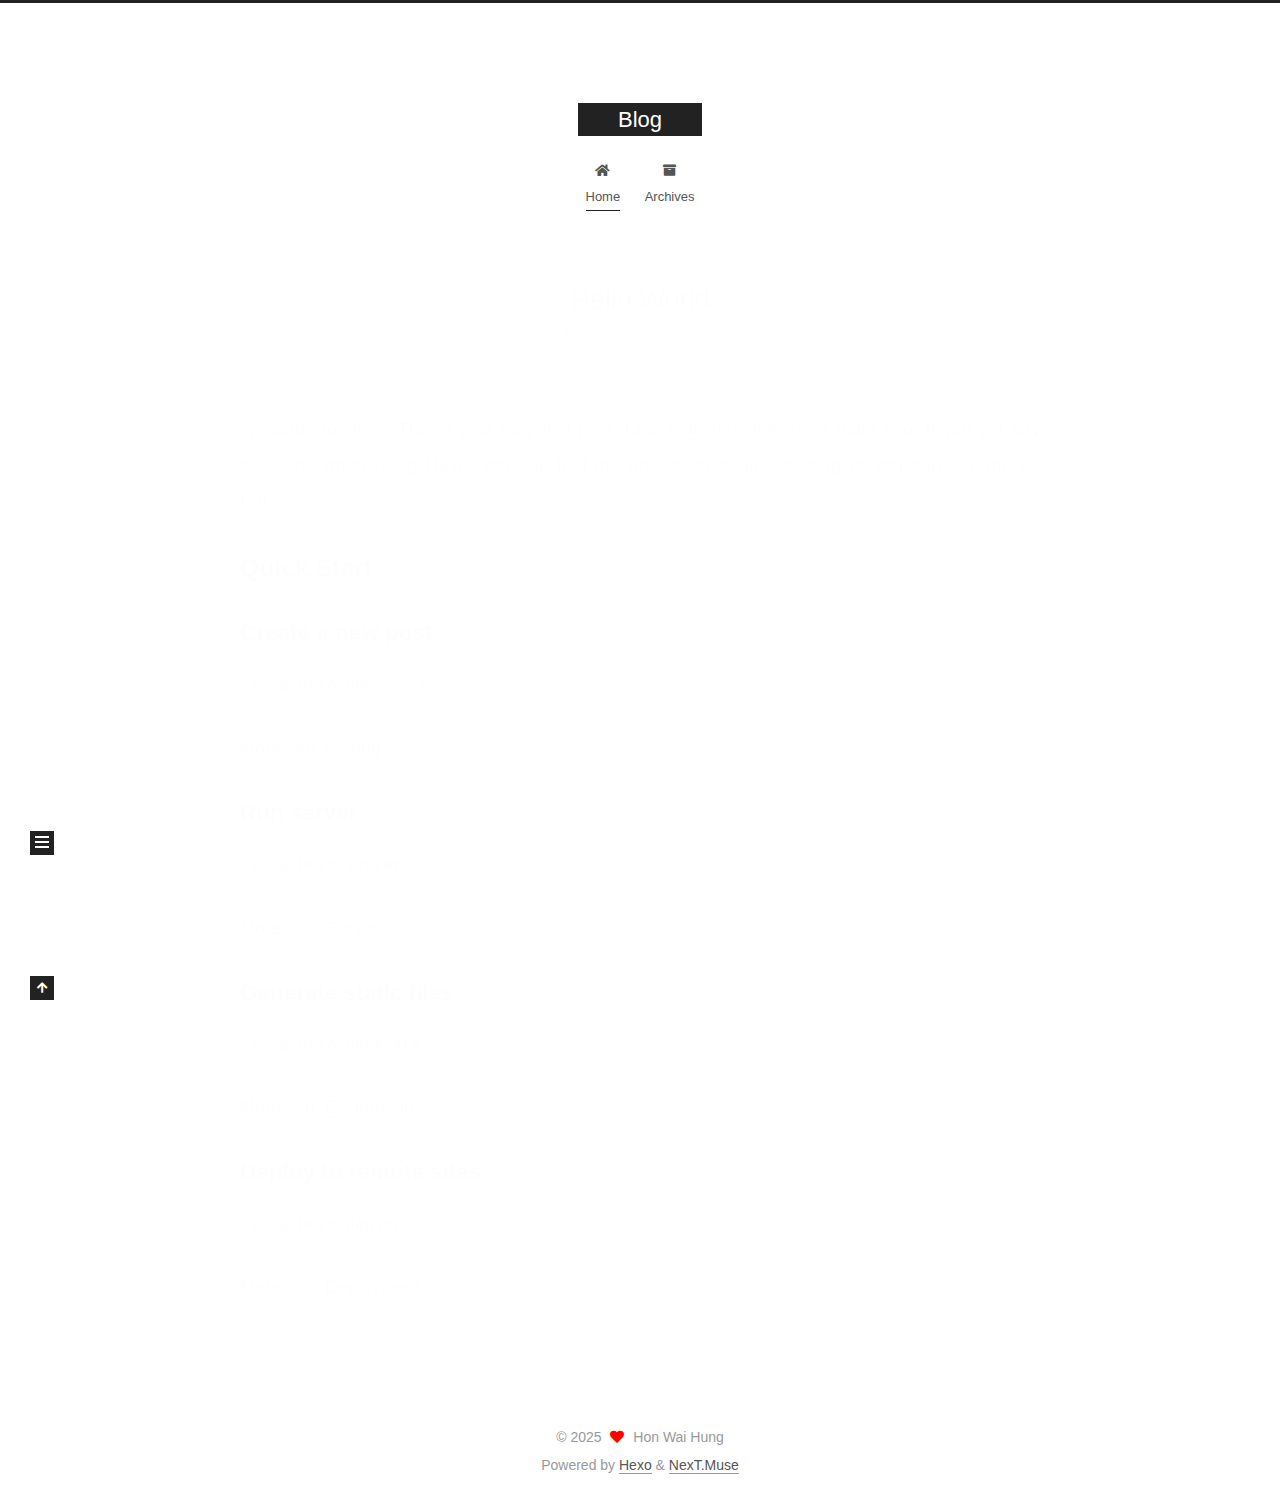
<file: index.html>
<!DOCTYPE html>
<html lang="en">
<head>
  <meta charset="UTF-8">
<meta name="viewport" content="width=device-width, initial-scale=1, maximum-scale=2">
<meta name="theme-color" content="#222">
<meta name="generator" content="Hexo 8.1.1">
  <link rel="apple-touch-icon" sizes="180x180" href="/images/apple-touch-icon-next.png">
  <link rel="icon" type="image/png" sizes="32x32" href="/images/favicon-32x32-next.png">
  <link rel="icon" type="image/png" sizes="16x16" href="/images/favicon-16x16-next.png">
  <link rel="mask-icon" href="/images/logo.svg" color="#222">

<link rel="stylesheet" href="/css/main.css">


<link rel="stylesheet" href="/lib/font-awesome/css/all.min.css">

<script id="hexo-configurations">
    var NexT = window.NexT || {};
    var CONFIG = {"hostname":"example.com","root":"/","scheme":"Muse","version":"7.8.0","exturl":false,"sidebar":{"position":"left","display":"post","padding":18,"offset":12,"onmobile":false},"copycode":{"enable":false,"show_result":false,"style":null},"back2top":{"enable":true,"sidebar":false,"scrollpercent":false},"bookmark":{"enable":false,"color":"#222","save":"auto"},"fancybox":false,"mediumzoom":false,"lazyload":false,"pangu":false,"comments":{"style":"tabs","active":null,"storage":true,"lazyload":false,"nav":null},"algolia":{"hits":{"per_page":10},"labels":{"input_placeholder":"Search for Posts","hits_empty":"We didn't find any results for the search: ${query}","hits_stats":"${hits} results found in ${time} ms"}},"localsearch":{"enable":false,"trigger":"auto","top_n_per_article":1,"unescape":false,"preload":false},"motion":{"enable":true,"async":false,"transition":{"post_block":"fadeIn","post_header":"slideDownIn","post_body":"slideDownIn","coll_header":"slideLeftIn","sidebar":"slideUpIn"}}};
  </script>

  <meta name="description" content="my little blog">
<meta property="og:type" content="website">
<meta property="og:title" content="Blog">
<meta property="og:url" content="http://example.com/index.html">
<meta property="og:site_name" content="Blog">
<meta property="og:description" content="my little blog">
<meta property="og:locale" content="en_US">
<meta property="article:author" content="Hon Wai Hung">
<meta name="twitter:card" content="summary">

<link rel="canonical" href="http://example.com/">


<script id="page-configurations">
  // https://hexo.io/docs/variables.html
  CONFIG.page = {
    sidebar: "",
    isHome : true,
    isPost : false,
    lang   : 'en'
  };
</script>

  <title>Blog</title>
  






  <noscript>
  <style>
  .use-motion .brand,
  .use-motion .menu-item,
  .sidebar-inner,
  .use-motion .post-block,
  .use-motion .pagination,
  .use-motion .comments,
  .use-motion .post-header,
  .use-motion .post-body,
  .use-motion .collection-header { opacity: initial; }

  .use-motion .site-title,
  .use-motion .site-subtitle {
    opacity: initial;
    top: initial;
  }

  .use-motion .logo-line-before i { left: initial; }
  .use-motion .logo-line-after i { right: initial; }
  </style>
</noscript>

</head>

<body itemscope itemtype="http://schema.org/WebPage">
  <div class="container use-motion">
    <div class="headband"></div>

    <header class="header" itemscope itemtype="http://schema.org/WPHeader">
      <div class="header-inner"><div class="site-brand-container">
  <div class="site-nav-toggle">
    <div class="toggle" aria-label="Toggle navigation bar">
      <span class="toggle-line toggle-line-first"></span>
      <span class="toggle-line toggle-line-middle"></span>
      <span class="toggle-line toggle-line-last"></span>
    </div>
  </div>

  <div class="site-meta">

    <a href="/" class="brand" rel="start">
      <span class="logo-line-before"><i></i></span>
      <h1 class="site-title">Blog</h1>
      <span class="logo-line-after"><i></i></span>
    </a>
  </div>

  <div class="site-nav-right">
    <div class="toggle popup-trigger">
    </div>
  </div>
</div>




<nav class="site-nav">
  <ul id="menu" class="main-menu menu">
        <li class="menu-item menu-item-home">

    <a href="/" rel="section"><i class="fa fa-home fa-fw"></i>Home</a>

  </li>
        <li class="menu-item menu-item-archives">

    <a href="/archives/" rel="section"><i class="fa fa-archive fa-fw"></i>Archives</a>

  </li>
  </ul>
</nav>




</div>
    </header>

    
  <div class="back-to-top">
    <i class="fa fa-arrow-up"></i>
    <span>0%</span>
  </div>


    <main class="main">
      <div class="main-inner">
        <div class="content-wrap">
          

          <div class="content index posts-expand">
            
      
  
  
  <article itemscope itemtype="http://schema.org/Article" class="post-block" lang="en">
    <link itemprop="mainEntityOfPage" href="http://example.com/2025/11/10/hello-world/">

    <span hidden itemprop="author" itemscope itemtype="http://schema.org/Person">
      <meta itemprop="image" content="/images/avatar.gif">
      <meta itemprop="name" content="Hon Wai Hung">
      <meta itemprop="description" content="my little blog">
    </span>

    <span hidden itemprop="publisher" itemscope itemtype="http://schema.org/Organization">
      <meta itemprop="name" content="Blog">
    </span>
      <header class="post-header">
        <h2 class="post-title" itemprop="name headline">
          
            <a href="/2025/11/10/hello-world/" class="post-title-link" itemprop="url">Hello World</a>
        </h2>

        <div class="post-meta">
            <span class="post-meta-item">
              <span class="post-meta-item-icon">
                <i class="far fa-calendar"></i>
              </span>
              <span class="post-meta-item-text">Posted on</span>

              <time title="Created: 2025-11-10 15:40:24" itemprop="dateCreated datePublished" datetime="2025-11-10T15:40:24+08:00">2025-11-10</time>
            </span>

          

        </div>
      </header>

    
    
    
    <div class="post-body" itemprop="articleBody">

      
          <p>Welcome to <a target="_blank" rel="noopener" href="https://hexo.io/">Hexo</a>! This is your very first post. Check <a target="_blank" rel="noopener" href="https://hexo.io/docs/">documentation</a> for more info. If you get any problems when using Hexo, you can find the answer in <a target="_blank" rel="noopener" href="https://hexo.io/docs/troubleshooting.html">troubleshooting</a> or you can ask me on <a target="_blank" rel="noopener" href="https://github.com/hexojs/hexo/issues">GitHub</a>.</p>
<h2 id="Quick-Start"><a href="#Quick-Start" class="headerlink" title="Quick Start"></a>Quick Start</h2><h3 id="Create-a-new-post"><a href="#Create-a-new-post" class="headerlink" title="Create a new post"></a>Create a new post</h3><figure class="highlight bash"><table><tr><td class="gutter"><pre><span class="line">1</span><br></pre></td><td class="code"><pre><span class="line">$ hexo new <span class="string">&quot;My New Post&quot;</span></span><br></pre></td></tr></table></figure>

<p>More info: <a target="_blank" rel="noopener" href="https://hexo.io/docs/writing.html">Writing</a></p>
<h3 id="Run-server"><a href="#Run-server" class="headerlink" title="Run server"></a>Run server</h3><figure class="highlight bash"><table><tr><td class="gutter"><pre><span class="line">1</span><br></pre></td><td class="code"><pre><span class="line">$ hexo server</span><br></pre></td></tr></table></figure>

<p>More info: <a target="_blank" rel="noopener" href="https://hexo.io/docs/server.html">Server</a></p>
<h3 id="Generate-static-files"><a href="#Generate-static-files" class="headerlink" title="Generate static files"></a>Generate static files</h3><figure class="highlight bash"><table><tr><td class="gutter"><pre><span class="line">1</span><br></pre></td><td class="code"><pre><span class="line">$ hexo generate</span><br></pre></td></tr></table></figure>

<p>More info: <a target="_blank" rel="noopener" href="https://hexo.io/docs/generating.html">Generating</a></p>
<h3 id="Deploy-to-remote-sites"><a href="#Deploy-to-remote-sites" class="headerlink" title="Deploy to remote sites"></a>Deploy to remote sites</h3><figure class="highlight bash"><table><tr><td class="gutter"><pre><span class="line">1</span><br></pre></td><td class="code"><pre><span class="line">$ hexo deploy</span><br></pre></td></tr></table></figure>

<p>More info: <a target="_blank" rel="noopener" href="https://hexo.io/docs/one-command-deployment.html">Deployment</a></p>

      
    </div>

    
    
    
      <footer class="post-footer">
        <div class="post-eof"></div>
      </footer>
  </article>
  
  
  


  



          </div>
          

<script>
  window.addEventListener('tabs:register', () => {
    let { activeClass } = CONFIG.comments;
    if (CONFIG.comments.storage) {
      activeClass = localStorage.getItem('comments_active') || activeClass;
    }
    if (activeClass) {
      let activeTab = document.querySelector(`a[href="#comment-${activeClass}"]`);
      if (activeTab) {
        activeTab.click();
      }
    }
  });
  if (CONFIG.comments.storage) {
    window.addEventListener('tabs:click', event => {
      if (!event.target.matches('.tabs-comment .tab-content .tab-pane')) return;
      let commentClass = event.target.classList[1];
      localStorage.setItem('comments_active', commentClass);
    });
  }
</script>

        </div>
          
  
  <div class="toggle sidebar-toggle">
    <span class="toggle-line toggle-line-first"></span>
    <span class="toggle-line toggle-line-middle"></span>
    <span class="toggle-line toggle-line-last"></span>
  </div>

  <aside class="sidebar">
    <div class="sidebar-inner">

      <ul class="sidebar-nav motion-element">
        <li class="sidebar-nav-toc">
          Table of Contents
        </li>
        <li class="sidebar-nav-overview">
          Overview
        </li>
      </ul>

      <!--noindex-->
      <div class="post-toc-wrap sidebar-panel">
      </div>
      <!--/noindex-->

      <div class="site-overview-wrap sidebar-panel">
        <div class="site-author motion-element" itemprop="author" itemscope itemtype="http://schema.org/Person">
  <p class="site-author-name" itemprop="name">Hon Wai Hung</p>
  <div class="site-description" itemprop="description">my little blog</div>
</div>
<div class="site-state-wrap motion-element">
  <nav class="site-state">
      <div class="site-state-item site-state-posts">
          <a href="/archives/">
        
          <span class="site-state-item-count">1</span>
          <span class="site-state-item-name">posts</span>
        </a>
      </div>
  </nav>
</div>



      </div>

    </div>
  </aside>
  <div id="sidebar-dimmer"></div>


      </div>
    </main>

    <footer class="footer">
      <div class="footer-inner">
        

        

<div class="copyright">
  
  &copy; 
  <span itemprop="copyrightYear">2025</span>
  <span class="with-love">
    <i class="fa fa-heart"></i>
  </span>
  <span class="author" itemprop="copyrightHolder">Hon Wai Hung</span>
</div>
  <div class="powered-by">Powered by <a href="https://hexo.io/" class="theme-link" rel="noopener" target="_blank">Hexo</a> & <a href="https://muse.theme-next.org/" class="theme-link" rel="noopener" target="_blank">NexT.Muse</a>
  </div>

        








      </div>
    </footer>
  </div>

  
  <script src="/lib/anime.min.js"></script>
  <script src="/lib/velocity/velocity.min.js"></script>
  <script src="/lib/velocity/velocity.ui.min.js"></script>

<script src="/js/utils.js"></script>

<script src="/js/motion.js"></script>


<script src="/js/schemes/muse.js"></script>


<script src="/js/next-boot.js"></script>




  















  

  

</body>
</html>
</file>
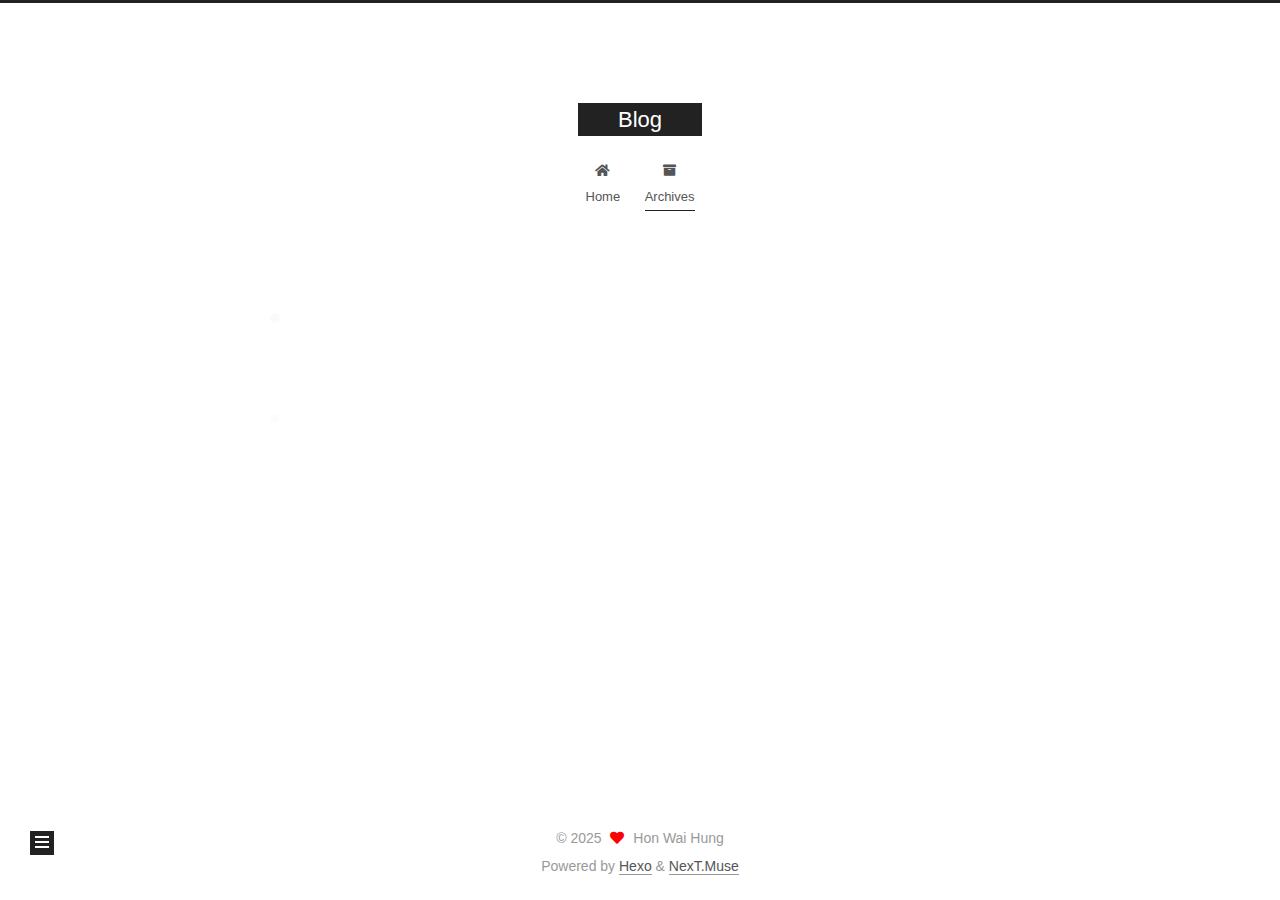
<file: archives/index.html>
<!DOCTYPE html>
<html lang="en">
<head>
  <meta charset="UTF-8">
<meta name="viewport" content="width=device-width, initial-scale=1, maximum-scale=2">
<meta name="theme-color" content="#222">
<meta name="generator" content="Hexo 8.1.1">
  <link rel="apple-touch-icon" sizes="180x180" href="/images/apple-touch-icon-next.png">
  <link rel="icon" type="image/png" sizes="32x32" href="/images/favicon-32x32-next.png">
  <link rel="icon" type="image/png" sizes="16x16" href="/images/favicon-16x16-next.png">
  <link rel="mask-icon" href="/images/logo.svg" color="#222">

<link rel="stylesheet" href="/css/main.css">


<link rel="stylesheet" href="/lib/font-awesome/css/all.min.css">

<script id="hexo-configurations">
    var NexT = window.NexT || {};
    var CONFIG = {"hostname":"example.com","root":"/","scheme":"Muse","version":"7.8.0","exturl":false,"sidebar":{"position":"left","display":"post","padding":18,"offset":12,"onmobile":false},"copycode":{"enable":false,"show_result":false,"style":null},"back2top":{"enable":true,"sidebar":false,"scrollpercent":false},"bookmark":{"enable":false,"color":"#222","save":"auto"},"fancybox":false,"mediumzoom":false,"lazyload":false,"pangu":false,"comments":{"style":"tabs","active":null,"storage":true,"lazyload":false,"nav":null},"algolia":{"hits":{"per_page":10},"labels":{"input_placeholder":"Search for Posts","hits_empty":"We didn't find any results for the search: ${query}","hits_stats":"${hits} results found in ${time} ms"}},"localsearch":{"enable":false,"trigger":"auto","top_n_per_article":1,"unescape":false,"preload":false},"motion":{"enable":true,"async":false,"transition":{"post_block":"fadeIn","post_header":"slideDownIn","post_body":"slideDownIn","coll_header":"slideLeftIn","sidebar":"slideUpIn"}}};
  </script>

  <meta name="description" content="my little blog">
<meta property="og:type" content="website">
<meta property="og:title" content="Blog">
<meta property="og:url" content="http://example.com/archives/index.html">
<meta property="og:site_name" content="Blog">
<meta property="og:description" content="my little blog">
<meta property="og:locale" content="en_US">
<meta property="article:author" content="Hon Wai Hung">
<meta name="twitter:card" content="summary">

<link rel="canonical" href="http://example.com/archives/">


<script id="page-configurations">
  // https://hexo.io/docs/variables.html
  CONFIG.page = {
    sidebar: "",
    isHome : false,
    isPost : false,
    lang   : 'en'
  };
</script>

  <title>Archive | Blog</title>
  






  <noscript>
  <style>
  .use-motion .brand,
  .use-motion .menu-item,
  .sidebar-inner,
  .use-motion .post-block,
  .use-motion .pagination,
  .use-motion .comments,
  .use-motion .post-header,
  .use-motion .post-body,
  .use-motion .collection-header { opacity: initial; }

  .use-motion .site-title,
  .use-motion .site-subtitle {
    opacity: initial;
    top: initial;
  }

  .use-motion .logo-line-before i { left: initial; }
  .use-motion .logo-line-after i { right: initial; }
  </style>
</noscript>

</head>

<body itemscope itemtype="http://schema.org/WebPage">
  <div class="container use-motion">
    <div class="headband"></div>

    <header class="header" itemscope itemtype="http://schema.org/WPHeader">
      <div class="header-inner"><div class="site-brand-container">
  <div class="site-nav-toggle">
    <div class="toggle" aria-label="Toggle navigation bar">
      <span class="toggle-line toggle-line-first"></span>
      <span class="toggle-line toggle-line-middle"></span>
      <span class="toggle-line toggle-line-last"></span>
    </div>
  </div>

  <div class="site-meta">

    <a href="/" class="brand" rel="start">
      <span class="logo-line-before"><i></i></span>
      <h1 class="site-title">Blog</h1>
      <span class="logo-line-after"><i></i></span>
    </a>
  </div>

  <div class="site-nav-right">
    <div class="toggle popup-trigger">
    </div>
  </div>
</div>




<nav class="site-nav">
  <ul id="menu" class="main-menu menu">
        <li class="menu-item menu-item-home">

    <a href="/" rel="section"><i class="fa fa-home fa-fw"></i>Home</a>

  </li>
        <li class="menu-item menu-item-archives">

    <a href="/archives/" rel="section"><i class="fa fa-archive fa-fw"></i>Archives</a>

  </li>
  </ul>
</nav>




</div>
    </header>

    
  <div class="back-to-top">
    <i class="fa fa-arrow-up"></i>
    <span>0%</span>
  </div>


    <main class="main">
      <div class="main-inner">
        <div class="content-wrap">
          

          <div class="content archive">
            

  
  
  
  <div class="post-block">
    <div class="posts-collapse">
      <div class="collection-title">
        <span class="collection-header">Um..! 1 post. Keep on posting.</span>
      </div>

      
    <div class="collection-year">
      <span class="collection-header">2025</span>
    </div>

  <article itemscope itemtype="http://schema.org/Article">
    <header class="post-header">

      <div class="post-meta">
        <time itemprop="dateCreated"
              datetime="2025-11-10T15:40:24+08:00"
              content="2025-11-10">
          11-10
        </time>
      </div>

      <div class="post-title">
          <a class="post-title-link" href="/2025/11/10/hello-world/" itemprop="url">
            <span itemprop="name">Hello World</span>
          </a>
      </div>

    </header>
  </article>


    </div>
  </div>
  
  
  

  



          </div>
          

<script>
  window.addEventListener('tabs:register', () => {
    let { activeClass } = CONFIG.comments;
    if (CONFIG.comments.storage) {
      activeClass = localStorage.getItem('comments_active') || activeClass;
    }
    if (activeClass) {
      let activeTab = document.querySelector(`a[href="#comment-${activeClass}"]`);
      if (activeTab) {
        activeTab.click();
      }
    }
  });
  if (CONFIG.comments.storage) {
    window.addEventListener('tabs:click', event => {
      if (!event.target.matches('.tabs-comment .tab-content .tab-pane')) return;
      let commentClass = event.target.classList[1];
      localStorage.setItem('comments_active', commentClass);
    });
  }
</script>

        </div>
          
  
  <div class="toggle sidebar-toggle">
    <span class="toggle-line toggle-line-first"></span>
    <span class="toggle-line toggle-line-middle"></span>
    <span class="toggle-line toggle-line-last"></span>
  </div>

  <aside class="sidebar">
    <div class="sidebar-inner">

      <ul class="sidebar-nav motion-element">
        <li class="sidebar-nav-toc">
          Table of Contents
        </li>
        <li class="sidebar-nav-overview">
          Overview
        </li>
      </ul>

      <!--noindex-->
      <div class="post-toc-wrap sidebar-panel">
      </div>
      <!--/noindex-->

      <div class="site-overview-wrap sidebar-panel">
        <div class="site-author motion-element" itemprop="author" itemscope itemtype="http://schema.org/Person">
  <p class="site-author-name" itemprop="name">Hon Wai Hung</p>
  <div class="site-description" itemprop="description">my little blog</div>
</div>
<div class="site-state-wrap motion-element">
  <nav class="site-state">
      <div class="site-state-item site-state-posts">
          <a href="/archives/">
        
          <span class="site-state-item-count">1</span>
          <span class="site-state-item-name">posts</span>
        </a>
      </div>
  </nav>
</div>



      </div>

    </div>
  </aside>
  <div id="sidebar-dimmer"></div>


      </div>
    </main>

    <footer class="footer">
      <div class="footer-inner">
        

        

<div class="copyright">
  
  &copy; 
  <span itemprop="copyrightYear">2025</span>
  <span class="with-love">
    <i class="fa fa-heart"></i>
  </span>
  <span class="author" itemprop="copyrightHolder">Hon Wai Hung</span>
</div>
  <div class="powered-by">Powered by <a href="https://hexo.io/" class="theme-link" rel="noopener" target="_blank">Hexo</a> & <a href="https://muse.theme-next.org/" class="theme-link" rel="noopener" target="_blank">NexT.Muse</a>
  </div>

        








      </div>
    </footer>
  </div>

  
  <script src="/lib/anime.min.js"></script>
  <script src="/lib/velocity/velocity.min.js"></script>
  <script src="/lib/velocity/velocity.ui.min.js"></script>

<script src="/js/utils.js"></script>

<script src="/js/motion.js"></script>


<script src="/js/schemes/muse.js"></script>


<script src="/js/next-boot.js"></script>




  















  

  

</body>
</html>
</file>
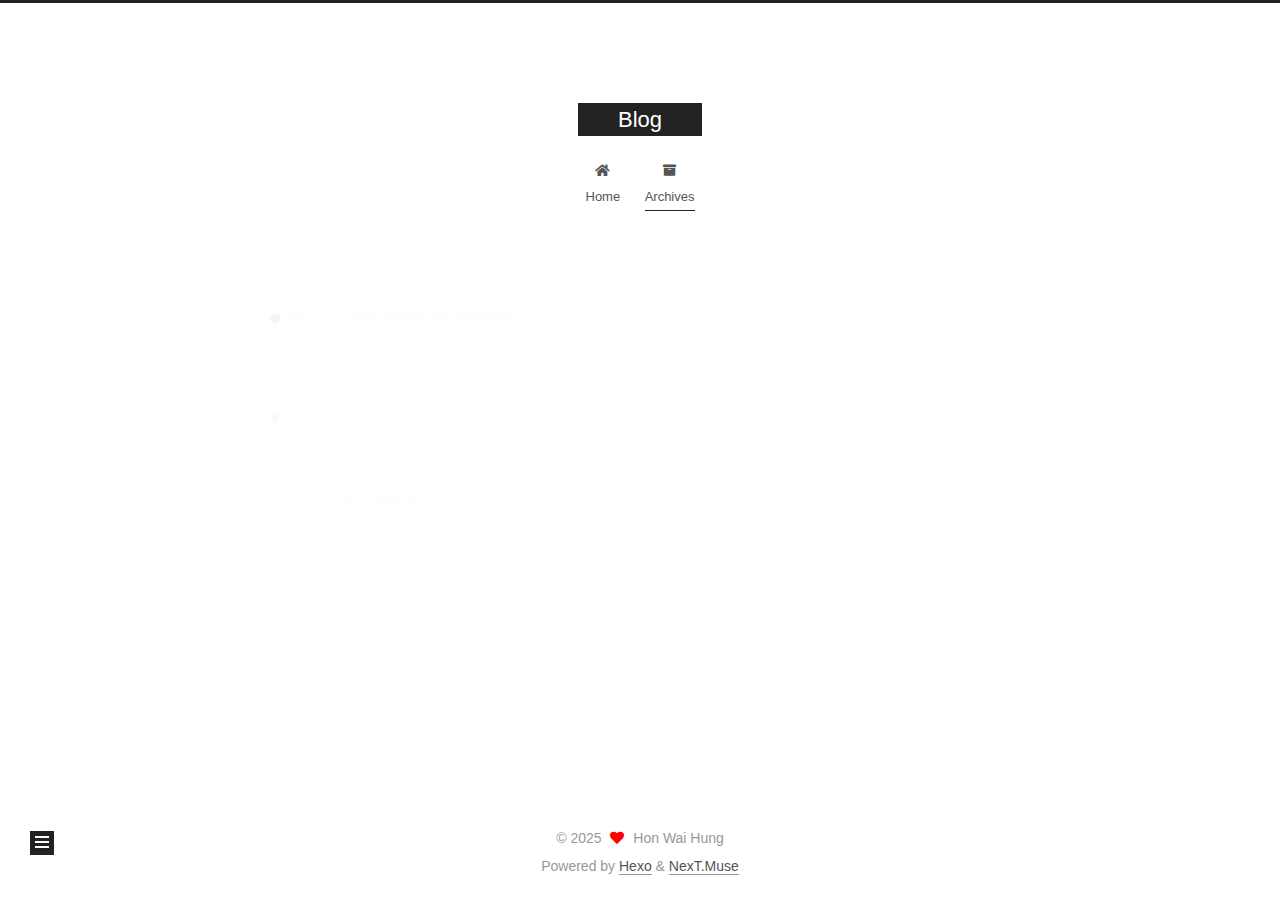
<file: archives/2025/index.html>
<!DOCTYPE html>
<html lang="en">
<head>
  <meta charset="UTF-8">
<meta name="viewport" content="width=device-width, initial-scale=1, maximum-scale=2">
<meta name="theme-color" content="#222">
<meta name="generator" content="Hexo 8.1.1">
  <link rel="apple-touch-icon" sizes="180x180" href="/images/apple-touch-icon-next.png">
  <link rel="icon" type="image/png" sizes="32x32" href="/images/favicon-32x32-next.png">
  <link rel="icon" type="image/png" sizes="16x16" href="/images/favicon-16x16-next.png">
  <link rel="mask-icon" href="/images/logo.svg" color="#222">

<link rel="stylesheet" href="/css/main.css">


<link rel="stylesheet" href="/lib/font-awesome/css/all.min.css">

<script id="hexo-configurations">
    var NexT = window.NexT || {};
    var CONFIG = {"hostname":"example.com","root":"/","scheme":"Muse","version":"7.8.0","exturl":false,"sidebar":{"position":"left","display":"post","padding":18,"offset":12,"onmobile":false},"copycode":{"enable":false,"show_result":false,"style":null},"back2top":{"enable":true,"sidebar":false,"scrollpercent":false},"bookmark":{"enable":false,"color":"#222","save":"auto"},"fancybox":false,"mediumzoom":false,"lazyload":false,"pangu":false,"comments":{"style":"tabs","active":null,"storage":true,"lazyload":false,"nav":null},"algolia":{"hits":{"per_page":10},"labels":{"input_placeholder":"Search for Posts","hits_empty":"We didn't find any results for the search: ${query}","hits_stats":"${hits} results found in ${time} ms"}},"localsearch":{"enable":false,"trigger":"auto","top_n_per_article":1,"unescape":false,"preload":false},"motion":{"enable":true,"async":false,"transition":{"post_block":"fadeIn","post_header":"slideDownIn","post_body":"slideDownIn","coll_header":"slideLeftIn","sidebar":"slideUpIn"}}};
  </script>

  <meta name="description" content="my little blog">
<meta property="og:type" content="website">
<meta property="og:title" content="Blog">
<meta property="og:url" content="http://example.com/archives/2025/index.html">
<meta property="og:site_name" content="Blog">
<meta property="og:description" content="my little blog">
<meta property="og:locale" content="en_US">
<meta property="article:author" content="Hon Wai Hung">
<meta name="twitter:card" content="summary">

<link rel="canonical" href="http://example.com/archives/2025/">


<script id="page-configurations">
  // https://hexo.io/docs/variables.html
  CONFIG.page = {
    sidebar: "",
    isHome : false,
    isPost : false,
    lang   : 'en'
  };
</script>

  <title>Archive | Blog</title>
  






  <noscript>
  <style>
  .use-motion .brand,
  .use-motion .menu-item,
  .sidebar-inner,
  .use-motion .post-block,
  .use-motion .pagination,
  .use-motion .comments,
  .use-motion .post-header,
  .use-motion .post-body,
  .use-motion .collection-header { opacity: initial; }

  .use-motion .site-title,
  .use-motion .site-subtitle {
    opacity: initial;
    top: initial;
  }

  .use-motion .logo-line-before i { left: initial; }
  .use-motion .logo-line-after i { right: initial; }
  </style>
</noscript>

</head>

<body itemscope itemtype="http://schema.org/WebPage">
  <div class="container use-motion">
    <div class="headband"></div>

    <header class="header" itemscope itemtype="http://schema.org/WPHeader">
      <div class="header-inner"><div class="site-brand-container">
  <div class="site-nav-toggle">
    <div class="toggle" aria-label="Toggle navigation bar">
      <span class="toggle-line toggle-line-first"></span>
      <span class="toggle-line toggle-line-middle"></span>
      <span class="toggle-line toggle-line-last"></span>
    </div>
  </div>

  <div class="site-meta">

    <a href="/" class="brand" rel="start">
      <span class="logo-line-before"><i></i></span>
      <h1 class="site-title">Blog</h1>
      <span class="logo-line-after"><i></i></span>
    </a>
  </div>

  <div class="site-nav-right">
    <div class="toggle popup-trigger">
    </div>
  </div>
</div>




<nav class="site-nav">
  <ul id="menu" class="main-menu menu">
        <li class="menu-item menu-item-home">

    <a href="/" rel="section"><i class="fa fa-home fa-fw"></i>Home</a>

  </li>
        <li class="menu-item menu-item-archives">

    <a href="/archives/" rel="section"><i class="fa fa-archive fa-fw"></i>Archives</a>

  </li>
  </ul>
</nav>




</div>
    </header>

    
  <div class="back-to-top">
    <i class="fa fa-arrow-up"></i>
    <span>0%</span>
  </div>


    <main class="main">
      <div class="main-inner">
        <div class="content-wrap">
          

          <div class="content archive">
            

  
  
  
  <div class="post-block">
    <div class="posts-collapse">
      <div class="collection-title">
        <span class="collection-header">Um..! 1 post. Keep on posting.</span>
      </div>

      
    <div class="collection-year">
      <span class="collection-header">2025</span>
    </div>

  <article itemscope itemtype="http://schema.org/Article">
    <header class="post-header">

      <div class="post-meta">
        <time itemprop="dateCreated"
              datetime="2025-11-10T15:40:24+08:00"
              content="2025-11-10">
          11-10
        </time>
      </div>

      <div class="post-title">
          <a class="post-title-link" href="/2025/11/10/hello-world/" itemprop="url">
            <span itemprop="name">Hello World</span>
          </a>
      </div>

    </header>
  </article>


    </div>
  </div>
  
  
  

  



          </div>
          

<script>
  window.addEventListener('tabs:register', () => {
    let { activeClass } = CONFIG.comments;
    if (CONFIG.comments.storage) {
      activeClass = localStorage.getItem('comments_active') || activeClass;
    }
    if (activeClass) {
      let activeTab = document.querySelector(`a[href="#comment-${activeClass}"]`);
      if (activeTab) {
        activeTab.click();
      }
    }
  });
  if (CONFIG.comments.storage) {
    window.addEventListener('tabs:click', event => {
      if (!event.target.matches('.tabs-comment .tab-content .tab-pane')) return;
      let commentClass = event.target.classList[1];
      localStorage.setItem('comments_active', commentClass);
    });
  }
</script>

        </div>
          
  
  <div class="toggle sidebar-toggle">
    <span class="toggle-line toggle-line-first"></span>
    <span class="toggle-line toggle-line-middle"></span>
    <span class="toggle-line toggle-line-last"></span>
  </div>

  <aside class="sidebar">
    <div class="sidebar-inner">

      <ul class="sidebar-nav motion-element">
        <li class="sidebar-nav-toc">
          Table of Contents
        </li>
        <li class="sidebar-nav-overview">
          Overview
        </li>
      </ul>

      <!--noindex-->
      <div class="post-toc-wrap sidebar-panel">
      </div>
      <!--/noindex-->

      <div class="site-overview-wrap sidebar-panel">
        <div class="site-author motion-element" itemprop="author" itemscope itemtype="http://schema.org/Person">
  <p class="site-author-name" itemprop="name">Hon Wai Hung</p>
  <div class="site-description" itemprop="description">my little blog</div>
</div>
<div class="site-state-wrap motion-element">
  <nav class="site-state">
      <div class="site-state-item site-state-posts">
          <a href="/archives/">
        
          <span class="site-state-item-count">1</span>
          <span class="site-state-item-name">posts</span>
        </a>
      </div>
  </nav>
</div>



      </div>

    </div>
  </aside>
  <div id="sidebar-dimmer"></div>


      </div>
    </main>

    <footer class="footer">
      <div class="footer-inner">
        

        

<div class="copyright">
  
  &copy; 
  <span itemprop="copyrightYear">2025</span>
  <span class="with-love">
    <i class="fa fa-heart"></i>
  </span>
  <span class="author" itemprop="copyrightHolder">Hon Wai Hung</span>
</div>
  <div class="powered-by">Powered by <a href="https://hexo.io/" class="theme-link" rel="noopener" target="_blank">Hexo</a> & <a href="https://muse.theme-next.org/" class="theme-link" rel="noopener" target="_blank">NexT.Muse</a>
  </div>

        








      </div>
    </footer>
  </div>

  
  <script src="/lib/anime.min.js"></script>
  <script src="/lib/velocity/velocity.min.js"></script>
  <script src="/lib/velocity/velocity.ui.min.js"></script>

<script src="/js/utils.js"></script>

<script src="/js/motion.js"></script>


<script src="/js/schemes/muse.js"></script>


<script src="/js/next-boot.js"></script>




  















  

  

</body>
</html>
</file>
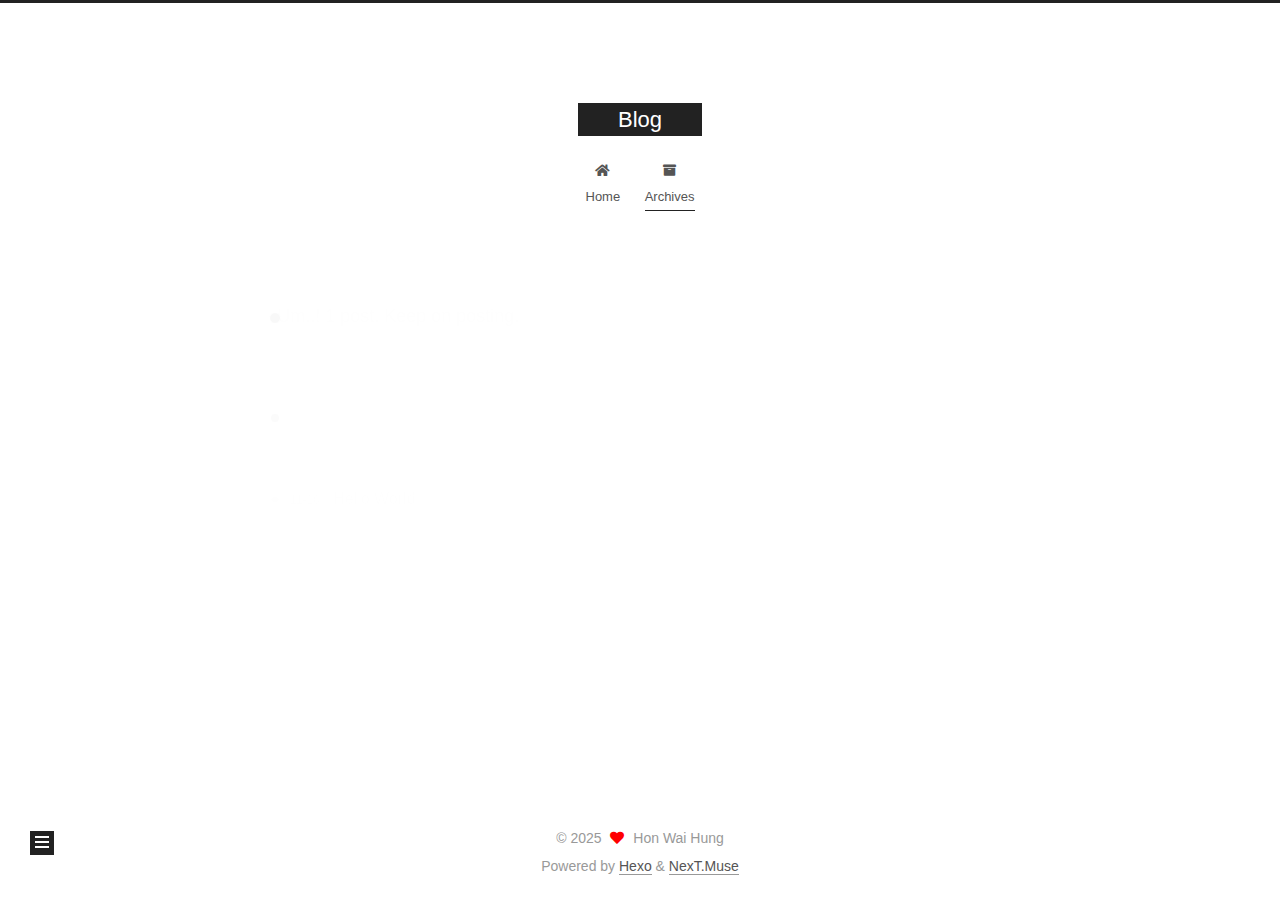
<file: archives/2025/11/index.html>
<!DOCTYPE html>
<html lang="en">
<head>
  <meta charset="UTF-8">
<meta name="viewport" content="width=device-width, initial-scale=1, maximum-scale=2">
<meta name="theme-color" content="#222">
<meta name="generator" content="Hexo 8.1.1">
  <link rel="apple-touch-icon" sizes="180x180" href="/images/apple-touch-icon-next.png">
  <link rel="icon" type="image/png" sizes="32x32" href="/images/favicon-32x32-next.png">
  <link rel="icon" type="image/png" sizes="16x16" href="/images/favicon-16x16-next.png">
  <link rel="mask-icon" href="/images/logo.svg" color="#222">

<link rel="stylesheet" href="/css/main.css">


<link rel="stylesheet" href="/lib/font-awesome/css/all.min.css">

<script id="hexo-configurations">
    var NexT = window.NexT || {};
    var CONFIG = {"hostname":"example.com","root":"/","scheme":"Muse","version":"7.8.0","exturl":false,"sidebar":{"position":"left","display":"post","padding":18,"offset":12,"onmobile":false},"copycode":{"enable":false,"show_result":false,"style":null},"back2top":{"enable":true,"sidebar":false,"scrollpercent":false},"bookmark":{"enable":false,"color":"#222","save":"auto"},"fancybox":false,"mediumzoom":false,"lazyload":false,"pangu":false,"comments":{"style":"tabs","active":null,"storage":true,"lazyload":false,"nav":null},"algolia":{"hits":{"per_page":10},"labels":{"input_placeholder":"Search for Posts","hits_empty":"We didn't find any results for the search: ${query}","hits_stats":"${hits} results found in ${time} ms"}},"localsearch":{"enable":false,"trigger":"auto","top_n_per_article":1,"unescape":false,"preload":false},"motion":{"enable":true,"async":false,"transition":{"post_block":"fadeIn","post_header":"slideDownIn","post_body":"slideDownIn","coll_header":"slideLeftIn","sidebar":"slideUpIn"}}};
  </script>

  <meta name="description" content="my little blog">
<meta property="og:type" content="website">
<meta property="og:title" content="Blog">
<meta property="og:url" content="http://example.com/archives/2025/11/index.html">
<meta property="og:site_name" content="Blog">
<meta property="og:description" content="my little blog">
<meta property="og:locale" content="en_US">
<meta property="article:author" content="Hon Wai Hung">
<meta name="twitter:card" content="summary">

<link rel="canonical" href="http://example.com/archives/2025/11/">


<script id="page-configurations">
  // https://hexo.io/docs/variables.html
  CONFIG.page = {
    sidebar: "",
    isHome : false,
    isPost : false,
    lang   : 'en'
  };
</script>

  <title>Archive | Blog</title>
  






  <noscript>
  <style>
  .use-motion .brand,
  .use-motion .menu-item,
  .sidebar-inner,
  .use-motion .post-block,
  .use-motion .pagination,
  .use-motion .comments,
  .use-motion .post-header,
  .use-motion .post-body,
  .use-motion .collection-header { opacity: initial; }

  .use-motion .site-title,
  .use-motion .site-subtitle {
    opacity: initial;
    top: initial;
  }

  .use-motion .logo-line-before i { left: initial; }
  .use-motion .logo-line-after i { right: initial; }
  </style>
</noscript>

</head>

<body itemscope itemtype="http://schema.org/WebPage">
  <div class="container use-motion">
    <div class="headband"></div>

    <header class="header" itemscope itemtype="http://schema.org/WPHeader">
      <div class="header-inner"><div class="site-brand-container">
  <div class="site-nav-toggle">
    <div class="toggle" aria-label="Toggle navigation bar">
      <span class="toggle-line toggle-line-first"></span>
      <span class="toggle-line toggle-line-middle"></span>
      <span class="toggle-line toggle-line-last"></span>
    </div>
  </div>

  <div class="site-meta">

    <a href="/" class="brand" rel="start">
      <span class="logo-line-before"><i></i></span>
      <h1 class="site-title">Blog</h1>
      <span class="logo-line-after"><i></i></span>
    </a>
  </div>

  <div class="site-nav-right">
    <div class="toggle popup-trigger">
    </div>
  </div>
</div>




<nav class="site-nav">
  <ul id="menu" class="main-menu menu">
        <li class="menu-item menu-item-home">

    <a href="/" rel="section"><i class="fa fa-home fa-fw"></i>Home</a>

  </li>
        <li class="menu-item menu-item-archives">

    <a href="/archives/" rel="section"><i class="fa fa-archive fa-fw"></i>Archives</a>

  </li>
  </ul>
</nav>




</div>
    </header>

    
  <div class="back-to-top">
    <i class="fa fa-arrow-up"></i>
    <span>0%</span>
  </div>


    <main class="main">
      <div class="main-inner">
        <div class="content-wrap">
          

          <div class="content archive">
            

  
  
  
  <div class="post-block">
    <div class="posts-collapse">
      <div class="collection-title">
        <span class="collection-header">Um..! 1 post. Keep on posting.</span>
      </div>

      
    <div class="collection-year">
      <span class="collection-header">2025</span>
    </div>

  <article itemscope itemtype="http://schema.org/Article">
    <header class="post-header">

      <div class="post-meta">
        <time itemprop="dateCreated"
              datetime="2025-11-10T15:40:24+08:00"
              content="2025-11-10">
          11-10
        </time>
      </div>

      <div class="post-title">
          <a class="post-title-link" href="/2025/11/10/hello-world/" itemprop="url">
            <span itemprop="name">Hello World</span>
          </a>
      </div>

    </header>
  </article>


    </div>
  </div>
  
  
  

  



          </div>
          

<script>
  window.addEventListener('tabs:register', () => {
    let { activeClass } = CONFIG.comments;
    if (CONFIG.comments.storage) {
      activeClass = localStorage.getItem('comments_active') || activeClass;
    }
    if (activeClass) {
      let activeTab = document.querySelector(`a[href="#comment-${activeClass}"]`);
      if (activeTab) {
        activeTab.click();
      }
    }
  });
  if (CONFIG.comments.storage) {
    window.addEventListener('tabs:click', event => {
      if (!event.target.matches('.tabs-comment .tab-content .tab-pane')) return;
      let commentClass = event.target.classList[1];
      localStorage.setItem('comments_active', commentClass);
    });
  }
</script>

        </div>
          
  
  <div class="toggle sidebar-toggle">
    <span class="toggle-line toggle-line-first"></span>
    <span class="toggle-line toggle-line-middle"></span>
    <span class="toggle-line toggle-line-last"></span>
  </div>

  <aside class="sidebar">
    <div class="sidebar-inner">

      <ul class="sidebar-nav motion-element">
        <li class="sidebar-nav-toc">
          Table of Contents
        </li>
        <li class="sidebar-nav-overview">
          Overview
        </li>
      </ul>

      <!--noindex-->
      <div class="post-toc-wrap sidebar-panel">
      </div>
      <!--/noindex-->

      <div class="site-overview-wrap sidebar-panel">
        <div class="site-author motion-element" itemprop="author" itemscope itemtype="http://schema.org/Person">
  <p class="site-author-name" itemprop="name">Hon Wai Hung</p>
  <div class="site-description" itemprop="description">my little blog</div>
</div>
<div class="site-state-wrap motion-element">
  <nav class="site-state">
      <div class="site-state-item site-state-posts">
          <a href="/archives/">
        
          <span class="site-state-item-count">1</span>
          <span class="site-state-item-name">posts</span>
        </a>
      </div>
  </nav>
</div>



      </div>

    </div>
  </aside>
  <div id="sidebar-dimmer"></div>


      </div>
    </main>

    <footer class="footer">
      <div class="footer-inner">
        

        

<div class="copyright">
  
  &copy; 
  <span itemprop="copyrightYear">2025</span>
  <span class="with-love">
    <i class="fa fa-heart"></i>
  </span>
  <span class="author" itemprop="copyrightHolder">Hon Wai Hung</span>
</div>
  <div class="powered-by">Powered by <a href="https://hexo.io/" class="theme-link" rel="noopener" target="_blank">Hexo</a> & <a href="https://muse.theme-next.org/" class="theme-link" rel="noopener" target="_blank">NexT.Muse</a>
  </div>

        








      </div>
    </footer>
  </div>

  
  <script src="/lib/anime.min.js"></script>
  <script src="/lib/velocity/velocity.min.js"></script>
  <script src="/lib/velocity/velocity.ui.min.js"></script>

<script src="/js/utils.js"></script>

<script src="/js/motion.js"></script>


<script src="/js/schemes/muse.js"></script>


<script src="/js/next-boot.js"></script>




  















  

  

</body>
</html>
</file>
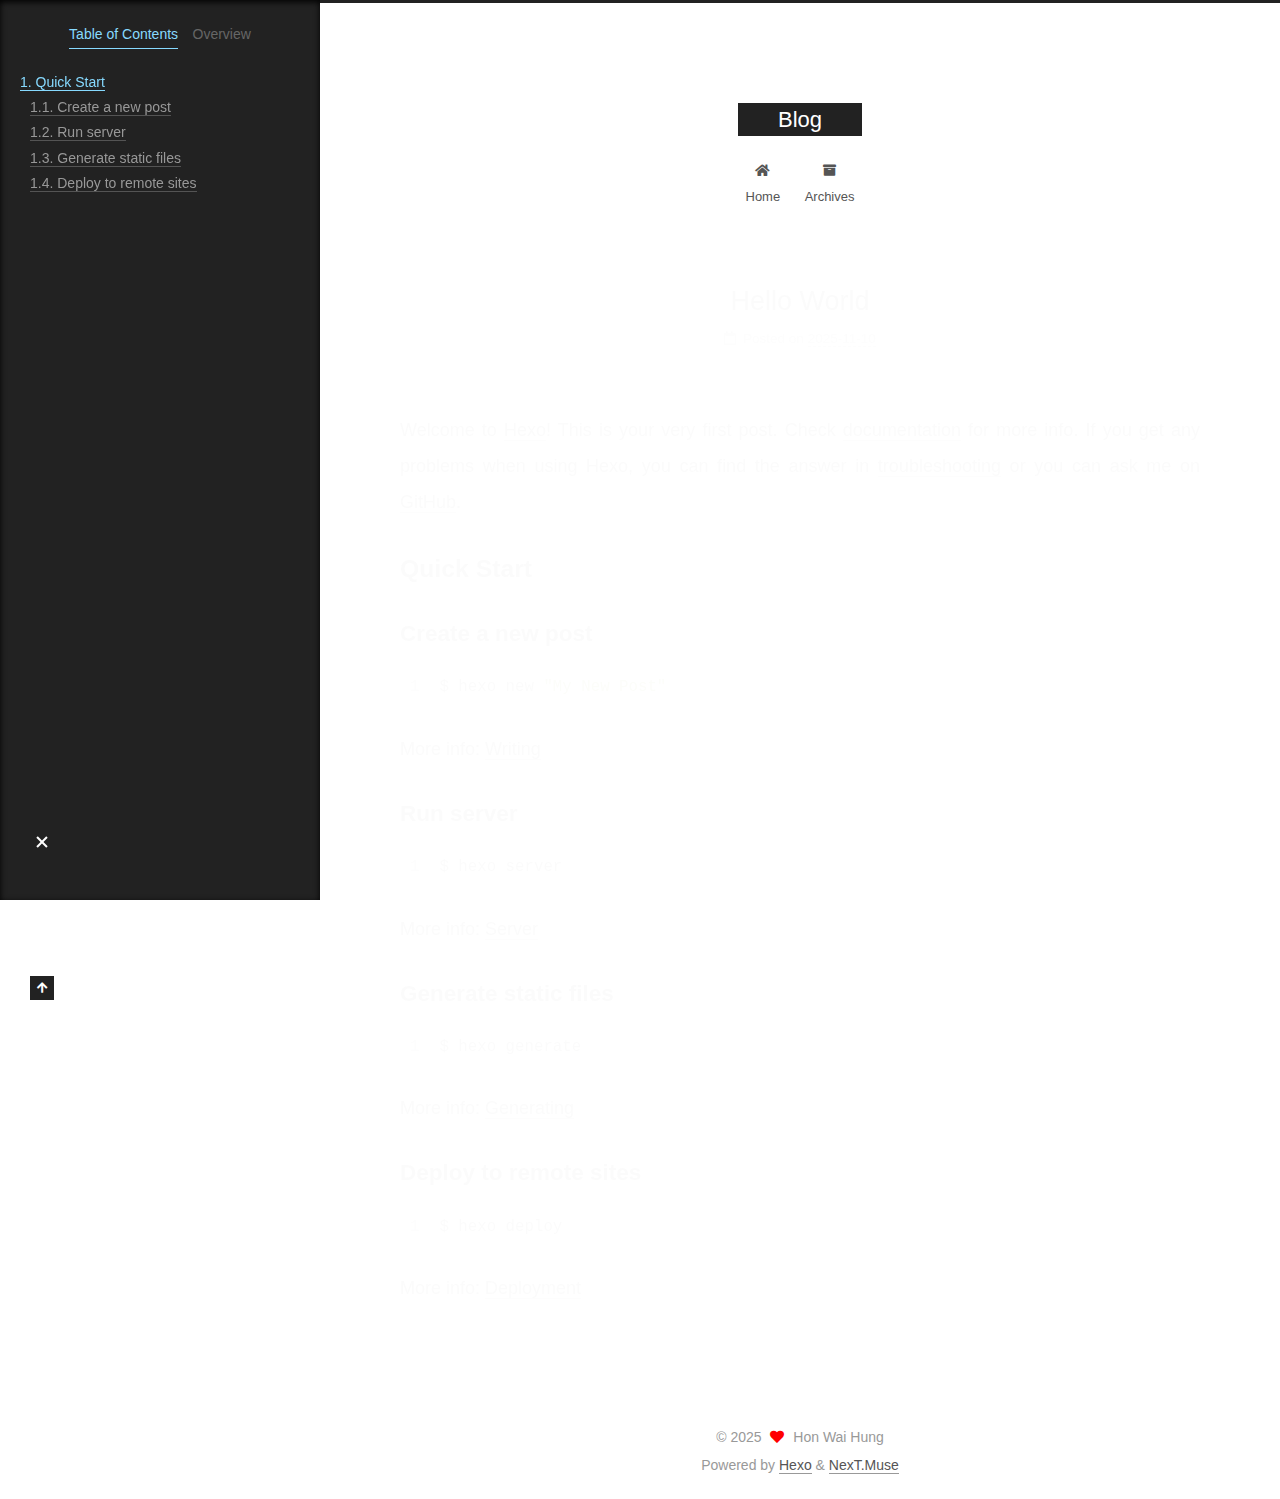
<file: 2025/11/10/hello-world/index.html>
<!DOCTYPE html>
<html lang="en">
<head>
  <meta charset="UTF-8">
<meta name="viewport" content="width=device-width, initial-scale=1, maximum-scale=2">
<meta name="theme-color" content="#222">
<meta name="generator" content="Hexo 8.1.1">
  <link rel="apple-touch-icon" sizes="180x180" href="/images/apple-touch-icon-next.png">
  <link rel="icon" type="image/png" sizes="32x32" href="/images/favicon-32x32-next.png">
  <link rel="icon" type="image/png" sizes="16x16" href="/images/favicon-16x16-next.png">
  <link rel="mask-icon" href="/images/logo.svg" color="#222">

<link rel="stylesheet" href="/css/main.css">


<link rel="stylesheet" href="/lib/font-awesome/css/all.min.css">

<script id="hexo-configurations">
    var NexT = window.NexT || {};
    var CONFIG = {"hostname":"example.com","root":"/","scheme":"Muse","version":"7.8.0","exturl":false,"sidebar":{"position":"left","display":"post","padding":18,"offset":12,"onmobile":false},"copycode":{"enable":false,"show_result":false,"style":null},"back2top":{"enable":true,"sidebar":false,"scrollpercent":false},"bookmark":{"enable":false,"color":"#222","save":"auto"},"fancybox":false,"mediumzoom":false,"lazyload":false,"pangu":false,"comments":{"style":"tabs","active":null,"storage":true,"lazyload":false,"nav":null},"algolia":{"hits":{"per_page":10},"labels":{"input_placeholder":"Search for Posts","hits_empty":"We didn't find any results for the search: ${query}","hits_stats":"${hits} results found in ${time} ms"}},"localsearch":{"enable":false,"trigger":"auto","top_n_per_article":1,"unescape":false,"preload":false},"motion":{"enable":true,"async":false,"transition":{"post_block":"fadeIn","post_header":"slideDownIn","post_body":"slideDownIn","coll_header":"slideLeftIn","sidebar":"slideUpIn"}}};
  </script>

  <meta name="description" content="Welcome to Hexo! This is your very first post. Check documentation for more info. If you get any problems when using Hexo, you can find the answer in troubleshooting or you can ask me on GitHub. Quick">
<meta property="og:type" content="article">
<meta property="og:title" content="Hello World">
<meta property="og:url" content="http://example.com/2025/11/10/hello-world/index.html">
<meta property="og:site_name" content="Blog">
<meta property="og:description" content="Welcome to Hexo! This is your very first post. Check documentation for more info. If you get any problems when using Hexo, you can find the answer in troubleshooting or you can ask me on GitHub. Quick">
<meta property="og:locale" content="en_US">
<meta property="article:published_time" content="2025-11-10T07:40:24.729Z">
<meta property="article:modified_time" content="2025-11-10T07:40:24.729Z">
<meta property="article:author" content="Hon Wai Hung">
<meta name="twitter:card" content="summary">

<link rel="canonical" href="http://example.com/2025/11/10/hello-world/">


<script id="page-configurations">
  // https://hexo.io/docs/variables.html
  CONFIG.page = {
    sidebar: "",
    isHome : false,
    isPost : true,
    lang   : 'en'
  };
</script>

  <title>Hello World | Blog</title>
  






  <noscript>
  <style>
  .use-motion .brand,
  .use-motion .menu-item,
  .sidebar-inner,
  .use-motion .post-block,
  .use-motion .pagination,
  .use-motion .comments,
  .use-motion .post-header,
  .use-motion .post-body,
  .use-motion .collection-header { opacity: initial; }

  .use-motion .site-title,
  .use-motion .site-subtitle {
    opacity: initial;
    top: initial;
  }

  .use-motion .logo-line-before i { left: initial; }
  .use-motion .logo-line-after i { right: initial; }
  </style>
</noscript>

</head>

<body itemscope itemtype="http://schema.org/WebPage">
  <div class="container use-motion">
    <div class="headband"></div>

    <header class="header" itemscope itemtype="http://schema.org/WPHeader">
      <div class="header-inner"><div class="site-brand-container">
  <div class="site-nav-toggle">
    <div class="toggle" aria-label="Toggle navigation bar">
      <span class="toggle-line toggle-line-first"></span>
      <span class="toggle-line toggle-line-middle"></span>
      <span class="toggle-line toggle-line-last"></span>
    </div>
  </div>

  <div class="site-meta">

    <a href="/" class="brand" rel="start">
      <span class="logo-line-before"><i></i></span>
      <h1 class="site-title">Blog</h1>
      <span class="logo-line-after"><i></i></span>
    </a>
  </div>

  <div class="site-nav-right">
    <div class="toggle popup-trigger">
    </div>
  </div>
</div>




<nav class="site-nav">
  <ul id="menu" class="main-menu menu">
        <li class="menu-item menu-item-home">

    <a href="/" rel="section"><i class="fa fa-home fa-fw"></i>Home</a>

  </li>
        <li class="menu-item menu-item-archives">

    <a href="/archives/" rel="section"><i class="fa fa-archive fa-fw"></i>Archives</a>

  </li>
  </ul>
</nav>




</div>
    </header>

    
  <div class="back-to-top">
    <i class="fa fa-arrow-up"></i>
    <span>0%</span>
  </div>


    <main class="main">
      <div class="main-inner">
        <div class="content-wrap">
          

          <div class="content post posts-expand">
            

    
  
  
  <article itemscope itemtype="http://schema.org/Article" class="post-block" lang="en">
    <link itemprop="mainEntityOfPage" href="http://example.com/2025/11/10/hello-world/">

    <span hidden itemprop="author" itemscope itemtype="http://schema.org/Person">
      <meta itemprop="image" content="/images/avatar.gif">
      <meta itemprop="name" content="Hon Wai Hung">
      <meta itemprop="description" content="my little blog">
    </span>

    <span hidden itemprop="publisher" itemscope itemtype="http://schema.org/Organization">
      <meta itemprop="name" content="Blog">
    </span>
      <header class="post-header">
        <h1 class="post-title" itemprop="name headline">
          Hello World
        </h1>

        <div class="post-meta">
            <span class="post-meta-item">
              <span class="post-meta-item-icon">
                <i class="far fa-calendar"></i>
              </span>
              <span class="post-meta-item-text">Posted on</span>

              <time title="Created: 2025-11-10 15:40:24" itemprop="dateCreated datePublished" datetime="2025-11-10T15:40:24+08:00">2025-11-10</time>
            </span>

          

        </div>
      </header>

    
    
    
    <div class="post-body" itemprop="articleBody">

      
        <p>Welcome to <a target="_blank" rel="noopener" href="https://hexo.io/">Hexo</a>! This is your very first post. Check <a target="_blank" rel="noopener" href="https://hexo.io/docs/">documentation</a> for more info. If you get any problems when using Hexo, you can find the answer in <a target="_blank" rel="noopener" href="https://hexo.io/docs/troubleshooting.html">troubleshooting</a> or you can ask me on <a target="_blank" rel="noopener" href="https://github.com/hexojs/hexo/issues">GitHub</a>.</p>
<h2 id="Quick-Start"><a href="#Quick-Start" class="headerlink" title="Quick Start"></a>Quick Start</h2><h3 id="Create-a-new-post"><a href="#Create-a-new-post" class="headerlink" title="Create a new post"></a>Create a new post</h3><figure class="highlight bash"><table><tr><td class="gutter"><pre><span class="line">1</span><br></pre></td><td class="code"><pre><span class="line">$ hexo new <span class="string">&quot;My New Post&quot;</span></span><br></pre></td></tr></table></figure>

<p>More info: <a target="_blank" rel="noopener" href="https://hexo.io/docs/writing.html">Writing</a></p>
<h3 id="Run-server"><a href="#Run-server" class="headerlink" title="Run server"></a>Run server</h3><figure class="highlight bash"><table><tr><td class="gutter"><pre><span class="line">1</span><br></pre></td><td class="code"><pre><span class="line">$ hexo server</span><br></pre></td></tr></table></figure>

<p>More info: <a target="_blank" rel="noopener" href="https://hexo.io/docs/server.html">Server</a></p>
<h3 id="Generate-static-files"><a href="#Generate-static-files" class="headerlink" title="Generate static files"></a>Generate static files</h3><figure class="highlight bash"><table><tr><td class="gutter"><pre><span class="line">1</span><br></pre></td><td class="code"><pre><span class="line">$ hexo generate</span><br></pre></td></tr></table></figure>

<p>More info: <a target="_blank" rel="noopener" href="https://hexo.io/docs/generating.html">Generating</a></p>
<h3 id="Deploy-to-remote-sites"><a href="#Deploy-to-remote-sites" class="headerlink" title="Deploy to remote sites"></a>Deploy to remote sites</h3><figure class="highlight bash"><table><tr><td class="gutter"><pre><span class="line">1</span><br></pre></td><td class="code"><pre><span class="line">$ hexo deploy</span><br></pre></td></tr></table></figure>

<p>More info: <a target="_blank" rel="noopener" href="https://hexo.io/docs/one-command-deployment.html">Deployment</a></p>

    </div>

    
    
    

      <footer class="post-footer">

        


        
      </footer>
    
  </article>
  
  
  



          </div>
          

<script>
  window.addEventListener('tabs:register', () => {
    let { activeClass } = CONFIG.comments;
    if (CONFIG.comments.storage) {
      activeClass = localStorage.getItem('comments_active') || activeClass;
    }
    if (activeClass) {
      let activeTab = document.querySelector(`a[href="#comment-${activeClass}"]`);
      if (activeTab) {
        activeTab.click();
      }
    }
  });
  if (CONFIG.comments.storage) {
    window.addEventListener('tabs:click', event => {
      if (!event.target.matches('.tabs-comment .tab-content .tab-pane')) return;
      let commentClass = event.target.classList[1];
      localStorage.setItem('comments_active', commentClass);
    });
  }
</script>

        </div>
          
  
  <div class="toggle sidebar-toggle">
    <span class="toggle-line toggle-line-first"></span>
    <span class="toggle-line toggle-line-middle"></span>
    <span class="toggle-line toggle-line-last"></span>
  </div>

  <aside class="sidebar">
    <div class="sidebar-inner">

      <ul class="sidebar-nav motion-element">
        <li class="sidebar-nav-toc">
          Table of Contents
        </li>
        <li class="sidebar-nav-overview">
          Overview
        </li>
      </ul>

      <!--noindex-->
      <div class="post-toc-wrap sidebar-panel">
          <div class="post-toc motion-element"><ol class="nav"><li class="nav-item nav-level-2"><a class="nav-link" href="#Quick-Start"><span class="nav-number">1.</span> <span class="nav-text">Quick Start</span></a><ol class="nav-child"><li class="nav-item nav-level-3"><a class="nav-link" href="#Create-a-new-post"><span class="nav-number">1.1.</span> <span class="nav-text">Create a new post</span></a></li><li class="nav-item nav-level-3"><a class="nav-link" href="#Run-server"><span class="nav-number">1.2.</span> <span class="nav-text">Run server</span></a></li><li class="nav-item nav-level-3"><a class="nav-link" href="#Generate-static-files"><span class="nav-number">1.3.</span> <span class="nav-text">Generate static files</span></a></li><li class="nav-item nav-level-3"><a class="nav-link" href="#Deploy-to-remote-sites"><span class="nav-number">1.4.</span> <span class="nav-text">Deploy to remote sites</span></a></li></ol></li></ol></div>
      </div>
      <!--/noindex-->

      <div class="site-overview-wrap sidebar-panel">
        <div class="site-author motion-element" itemprop="author" itemscope itemtype="http://schema.org/Person">
  <p class="site-author-name" itemprop="name">Hon Wai Hung</p>
  <div class="site-description" itemprop="description">my little blog</div>
</div>
<div class="site-state-wrap motion-element">
  <nav class="site-state">
      <div class="site-state-item site-state-posts">
          <a href="/archives/">
        
          <span class="site-state-item-count">1</span>
          <span class="site-state-item-name">posts</span>
        </a>
      </div>
  </nav>
</div>



      </div>

    </div>
  </aside>
  <div id="sidebar-dimmer"></div>


      </div>
    </main>

    <footer class="footer">
      <div class="footer-inner">
        

        

<div class="copyright">
  
  &copy; 
  <span itemprop="copyrightYear">2025</span>
  <span class="with-love">
    <i class="fa fa-heart"></i>
  </span>
  <span class="author" itemprop="copyrightHolder">Hon Wai Hung</span>
</div>
  <div class="powered-by">Powered by <a href="https://hexo.io/" class="theme-link" rel="noopener" target="_blank">Hexo</a> & <a href="https://muse.theme-next.org/" class="theme-link" rel="noopener" target="_blank">NexT.Muse</a>
  </div>

        








      </div>
    </footer>
  </div>

  
  <script src="/lib/anime.min.js"></script>
  <script src="/lib/velocity/velocity.min.js"></script>
  <script src="/lib/velocity/velocity.ui.min.js"></script>

<script src="/js/utils.js"></script>

<script src="/js/motion.js"></script>


<script src="/js/schemes/muse.js"></script>


<script src="/js/next-boot.js"></script>




  















  

  

</body>
</html>
</file>
<file: css/main.css>
:root {
  --body-bg-color: #fff;
  --content-bg-color: #fff;
  --card-bg-color: #f5f5f5;
  --text-color: #555;
  --blockquote-color: #666;
  --link-color: #555;
  --link-hover-color: #222;
  --brand-color: #fff;
  --brand-hover-color: #fff;
  --table-row-odd-bg-color: #f9f9f9;
  --table-row-hover-bg-color: #f5f5f5;
  --menu-item-bg-color: #f5f5f5;
  --btn-default-bg: #222;
  --btn-default-color: #fff;
  --btn-default-border-color: #222;
  --btn-default-hover-bg: #fff;
  --btn-default-hover-color: #222;
  --btn-default-hover-border-color: #222;
}
html {
  line-height: 1.15; /* 1 */
  -webkit-text-size-adjust: 100%; /* 2 */
}
body {
  margin: 0;
}
main {
  display: block;
}
h1 {
  font-size: 2em;
  margin: 0.67em 0;
}
hr {
  box-sizing: content-box; /* 1 */
  height: 0; /* 1 */
  overflow: visible; /* 2 */
}
pre {
  font-family: monospace, monospace; /* 1 */
  font-size: 1em; /* 2 */
}
a {
  background: transparent;
}
abbr[title] {
  border-bottom: none; /* 1 */
  text-decoration: underline; /* 2 */
  text-decoration: underline dotted; /* 2 */
}
b,
strong {
  font-weight: bolder;
}
code,
kbd,
samp {
  font-family: monospace, monospace; /* 1 */
  font-size: 1em; /* 2 */
}
small {
  font-size: 80%;
}
sub,
sup {
  font-size: 75%;
  line-height: 0;
  position: relative;
  vertical-align: baseline;
}
sub {
  bottom: -0.25em;
}
sup {
  top: -0.5em;
}
img {
  border-style: none;
}
button,
input,
optgroup,
select,
textarea {
  font-family: inherit; /* 1 */
  font-size: 100%; /* 1 */
  line-height: 1.15; /* 1 */
  margin: 0; /* 2 */
}
button,
input {
/* 1 */
  overflow: visible;
}
button,
select {
/* 1 */
  text-transform: none;
}
button,
[type='button'],
[type='reset'],
[type='submit'] {
  -webkit-appearance: button;
}
button::-moz-focus-inner,
[type='button']::-moz-focus-inner,
[type='reset']::-moz-focus-inner,
[type='submit']::-moz-focus-inner {
  border-style: none;
  padding: 0;
}
button:-moz-focusring,
[type='button']:-moz-focusring,
[type='reset']:-moz-focusring,
[type='submit']:-moz-focusring {
  outline: 1px dotted ButtonText;
}
fieldset {
  padding: 0.35em 0.75em 0.625em;
}
legend {
  box-sizing: border-box; /* 1 */
  color: inherit; /* 2 */
  display: table; /* 1 */
  max-width: 100%; /* 1 */
  padding: 0; /* 3 */
  white-space: normal; /* 1 */
}
progress {
  vertical-align: baseline;
}
textarea {
  overflow: auto;
}
[type='checkbox'],
[type='radio'] {
  box-sizing: border-box; /* 1 */
  padding: 0; /* 2 */
}
[type='number']::-webkit-inner-spin-button,
[type='number']::-webkit-outer-spin-button {
  height: auto;
}
[type='search'] {
  outline-offset: -2px; /* 2 */
  -webkit-appearance: textfield; /* 1 */
}
[type='search']::-webkit-search-decoration {
  -webkit-appearance: none;
}
::-webkit-file-upload-button {
  font: inherit; /* 2 */
  -webkit-appearance: button; /* 1 */
}
details {
  display: block;
}
summary {
  display: list-item;
}
template {
  display: none;
}
[hidden] {
  display: none;
}
::selection {
  background: #262a30;
  color: #eee;
}
html,
body {
  height: 100%;
}
body {
  background: var(--body-bg-color);
  color: var(--text-color);
  font-family: 'Lato', "PingFang SC", "Microsoft YaHei", sans-serif;
  font-size: 1em;
  line-height: 2;
}
@media (max-width: 991px) {
  body {
    padding-left: 0 !important;
    padding-right: 0 !important;
  }
}
h1,
h2,
h3,
h4,
h5,
h6 {
  font-family: 'Lato', "PingFang SC", "Microsoft YaHei", sans-serif;
  font-weight: bold;
  line-height: 1.5;
  margin: 20px 0 15px;
}
h1 {
  font-size: 1.5em;
}
h2 {
  font-size: 1.375em;
}
h3 {
  font-size: 1.25em;
}
h4 {
  font-size: 1.125em;
}
h5 {
  font-size: 1em;
}
h6 {
  font-size: 0.875em;
}
p {
  margin: 0 0 20px 0;
}
a,
span.exturl {
  border-bottom: 1px solid #999;
  color: var(--link-color);
  outline: 0;
  text-decoration: none;
  overflow-wrap: break-word;
  word-wrap: break-word;
  cursor: pointer;
}
a:hover,
span.exturl:hover {
  border-bottom-color: var(--link-hover-color);
  color: var(--link-hover-color);
}
iframe,
img,
video {
  display: block;
  margin-left: auto;
  margin-right: auto;
  max-width: 100%;
}
hr {
  background-image: repeating-linear-gradient(-45deg, #ddd, #ddd 4px, transparent 4px, transparent 8px);
  border: 0;
  height: 3px;
  margin: 40px 0;
}
blockquote {
  border-left: 4px solid #ddd;
  color: var(--blockquote-color);
  margin: 0;
  padding: 0 15px;
}
blockquote cite::before {
  content: '-';
  padding: 0 5px;
}
dt {
  font-weight: bold;
}
dd {
  margin: 0;
  padding: 0;
}
kbd {
  background-color: #f5f5f5;
  background-image: linear-gradient(#eee, #fff, #eee);
  border: 1px solid #ccc;
  border-radius: 0.2em;
  box-shadow: 0.1em 0.1em 0.2em rgba(0,0,0,0.1);
  color: #555;
  font-family: inherit;
  padding: 0.1em 0.3em;
  white-space: nowrap;
}
.table-container {
  overflow: auto;
}
table {
  border-collapse: collapse;
  border-spacing: 0;
  font-size: 0.875em;
  margin: 0 0 20px 0;
  width: 100%;
}
tbody tr:nth-of-type(odd) {
  background: var(--table-row-odd-bg-color);
}
tbody tr:hover {
  background: var(--table-row-hover-bg-color);
}
caption,
th,
td {
  font-weight: normal;
  padding: 8px;
  vertical-align: middle;
}
th,
td {
  border: 1px solid #ddd;
  border-bottom: 3px solid #ddd;
}
th {
  font-weight: 700;
  padding-bottom: 10px;
}
td {
  border-bottom-width: 1px;
}
.btn {
  background: var(--btn-default-bg);
  border: 2px solid var(--btn-default-border-color);
  border-radius: 0;
  color: var(--btn-default-color);
  display: inline-block;
  font-size: 0.875em;
  line-height: 2;
  padding: 0 20px;
  text-decoration: none;
  transition-property: background-color;
  transition-delay: 0s;
  transition-duration: 0.2s;
  transition-timing-function: ease-in-out;
}
.btn:hover {
  background: var(--btn-default-hover-bg);
  border-color: var(--btn-default-hover-border-color);
  color: var(--btn-default-hover-color);
}
.btn + .btn {
  margin: 0 0 8px 8px;
}
.btn .fa-fw {
  text-align: left;
  width: 1.285714285714286em;
}
.toggle {
  line-height: 0;
}
.toggle .toggle-line {
  background: #fff;
  display: inline-block;
  height: 2px;
  left: 0;
  position: relative;
  top: 0;
  transition: all 0.4s;
  vertical-align: top;
  width: 100%;
}
.toggle .toggle-line:not(:first-child) {
  margin-top: 3px;
}
.toggle.toggle-arrow .toggle-line-first {
  left: 50%;
  top: 2px;
  transform: rotate(45deg);
  width: 50%;
}
.toggle.toggle-arrow .toggle-line-middle {
  left: 2px;
  width: 90%;
}
.toggle.toggle-arrow .toggle-line-last {
  left: 50%;
  top: -2px;
  transform: rotate(-45deg);
  width: 50%;
}
.toggle.toggle-close .toggle-line-first {
  transform: rotate(-45deg);
  top: 5px;
}
.toggle.toggle-close .toggle-line-middle {
  opacity: 0;
}
.toggle.toggle-close .toggle-line-last {
  transform: rotate(45deg);
  top: -5px;
}
.highlight,
pre {
  background: #f7f7f7;
  color: #4d4d4c;
  line-height: 1.6;
  margin: 0 auto 20px;
}
pre,
code {
  font-family: consolas, Menlo, monospace, "PingFang SC", "Microsoft YaHei";
}
code {
  background: #eee;
  border-radius: 3px;
  color: #555;
  padding: 2px 4px;
  overflow-wrap: break-word;
  word-wrap: break-word;
}
.highlight *::selection {
  background: #d6d6d6;
}
.highlight pre {
  border: 0;
  margin: 0;
  padding: 10px 0;
}
.highlight table {
  border: 0;
  margin: 0;
  width: auto;
}
.highlight td {
  border: 0;
  padding: 0;
}
.highlight figcaption {
  background: #eff2f3;
  color: #4d4d4c;
  display: flex;
  font-size: 0.875em;
  justify-content: space-between;
  line-height: 1.2;
  padding: 0.5em;
}
.highlight figcaption a {
  color: #4d4d4c;
}
.highlight figcaption a:hover {
  border-bottom-color: #4d4d4c;
}
.highlight .gutter {
  -moz-user-select: none;
  -ms-user-select: none;
  -webkit-user-select: none;
  user-select: none;
}
.highlight .gutter pre {
  background: #eff2f3;
  color: #869194;
  padding-left: 10px;
  padding-right: 10px;
  text-align: right;
}
.highlight .code pre {
  background: #f7f7f7;
  padding-left: 10px;
  width: 100%;
}
.gist table {
  width: auto;
}
.gist table td {
  border: 0;
}
pre {
  overflow: auto;
  padding: 10px;
}
pre code {
  background: none;
  color: #4d4d4c;
  font-size: 0.875em;
  padding: 0;
  text-shadow: none;
}
pre .deletion {
  background: #fdd;
}
pre .addition {
  background: #dfd;
}
pre .meta {
  color: #eab700;
  -moz-user-select: none;
  -ms-user-select: none;
  -webkit-user-select: none;
  user-select: none;
}
pre .comment {
  color: #8e908c;
}
pre .variable,
pre .attribute,
pre .tag,
pre .name,
pre .regexp,
pre .ruby .constant,
pre .xml .tag .title,
pre .xml .pi,
pre .xml .doctype,
pre .html .doctype,
pre .css .id,
pre .css .class,
pre .css .pseudo {
  color: #c82829;
}
pre .number,
pre .preprocessor,
pre .built_in,
pre .builtin-name,
pre .literal,
pre .params,
pre .constant,
pre .command {
  color: #f5871f;
}
pre .ruby .class .title,
pre .css .rules .attribute,
pre .string,
pre .symbol,
pre .value,
pre .inheritance,
pre .header,
pre .ruby .symbol,
pre .xml .cdata,
pre .special,
pre .formula {
  color: #718c00;
}
pre .title,
pre .css .hexcolor {
  color: #3e999f;
}
pre .function,
pre .python .decorator,
pre .python .title,
pre .ruby .function .title,
pre .ruby .title .keyword,
pre .perl .sub,
pre .javascript .title,
pre .coffeescript .title {
  color: #4271ae;
}
pre .keyword,
pre .javascript .function {
  color: #8959a8;
}
.blockquote-center {
  border-left: none;
  margin: 40px 0;
  padding: 0;
  position: relative;
  text-align: center;
}
.blockquote-center .fa {
  display: block;
  opacity: 0.6;
  position: absolute;
  width: 100%;
}
.blockquote-center .fa-quote-left {
  border-top: 1px solid #ccc;
  text-align: left;
  top: -20px;
}
.blockquote-center .fa-quote-right {
  border-bottom: 1px solid #ccc;
  text-align: right;
  bottom: -20px;
}
.blockquote-center p,
.blockquote-center div {
  text-align: center;
}
.post-body .group-picture img {
  margin: 0 auto;
  padding: 0 3px;
}
.group-picture-row {
  margin-bottom: 6px;
  overflow: hidden;
}
.group-picture-column {
  float: left;
  margin-bottom: 10px;
}
.post-body .label {
  color: #555;
  display: inline;
  padding: 0 2px;
}
.post-body .label.default {
  background: #f0f0f0;
}
.post-body .label.primary {
  background: #efe6f7;
}
.post-body .label.info {
  background: #e5f2f8;
}
.post-body .label.success {
  background: #e7f4e9;
}
.post-body .label.warning {
  background: #fcf6e1;
}
.post-body .label.danger {
  background: #fae8eb;
}
.post-body .tabs {
  margin-bottom: 20px;
}
.post-body .tabs,
.tabs-comment {
  display: block;
  padding-top: 10px;
  position: relative;
}
.post-body .tabs ul.nav-tabs,
.tabs-comment ul.nav-tabs {
  display: flex;
  flex-wrap: wrap;
  margin: 0;
  margin-bottom: -1px;
  padding: 0;
}
@media (max-width: 413px) {
  .post-body .tabs ul.nav-tabs,
  .tabs-comment ul.nav-tabs {
    display: block;
    margin-bottom: 5px;
  }
}
.post-body .tabs ul.nav-tabs li.tab,
.tabs-comment ul.nav-tabs li.tab {
  border-bottom: 1px solid #ddd;
  border-left: 1px solid transparent;
  border-right: 1px solid transparent;
  border-top: 3px solid transparent;
  flex-grow: 1;
  list-style-type: none;
  border-radius: 0 0 0 0;
}
@media (max-width: 413px) {
  .post-body .tabs ul.nav-tabs li.tab,
  .tabs-comment ul.nav-tabs li.tab {
    border-bottom: 1px solid transparent;
    border-left: 3px solid transparent;
    border-right: 1px solid transparent;
    border-top: 1px solid transparent;
  }
}
@media (max-width: 413px) {
  .post-body .tabs ul.nav-tabs li.tab,
  .tabs-comment ul.nav-tabs li.tab {
    border-radius: 0;
  }
}
.post-body .tabs ul.nav-tabs li.tab a,
.tabs-comment ul.nav-tabs li.tab a {
  border-bottom: initial;
  display: block;
  line-height: 1.8;
  outline: 0;
  padding: 0.25em 0.75em;
  text-align: center;
  transition-delay: 0s;
  transition-duration: 0.2s;
  transition-timing-function: ease-out;
}
.post-body .tabs ul.nav-tabs li.tab a i,
.tabs-comment ul.nav-tabs li.tab a i {
  width: 1.285714285714286em;
}
.post-body .tabs ul.nav-tabs li.tab.active,
.tabs-comment ul.nav-tabs li.tab.active {
  border-bottom: 1px solid transparent;
  border-left: 1px solid #ddd;
  border-right: 1px solid #ddd;
  border-top: 3px solid #fc6423;
}
@media (max-width: 413px) {
  .post-body .tabs ul.nav-tabs li.tab.active,
  .tabs-comment ul.nav-tabs li.tab.active {
    border-bottom: 1px solid #ddd;
    border-left: 3px solid #fc6423;
    border-right: 1px solid #ddd;
    border-top: 1px solid #ddd;
  }
}
.post-body .tabs ul.nav-tabs li.tab.active a,
.tabs-comment ul.nav-tabs li.tab.active a {
  color: var(--link-color);
  cursor: default;
}
.post-body .tabs .tab-content .tab-pane,
.tabs-comment .tab-content .tab-pane {
  border: 1px solid #ddd;
  border-top: 0;
  padding: 20px 20px 0 20px;
  border-radius: 0;
}
.post-body .tabs .tab-content .tab-pane:not(.active),
.tabs-comment .tab-content .tab-pane:not(.active) {
  display: none;
}
.post-body .tabs .tab-content .tab-pane.active,
.tabs-comment .tab-content .tab-pane.active {
  display: block;
}
.post-body .tabs .tab-content .tab-pane.active:nth-of-type(1),
.tabs-comment .tab-content .tab-pane.active:nth-of-type(1) {
  border-radius: 0 0 0 0;
}
@media (max-width: 413px) {
  .post-body .tabs .tab-content .tab-pane.active:nth-of-type(1),
  .tabs-comment .tab-content .tab-pane.active:nth-of-type(1) {
    border-radius: 0;
  }
}
.post-body .note {
  border-radius: 3px;
  margin-bottom: 20px;
  padding: 1em;
  position: relative;
  border: 1px solid #eee;
  border-left-width: 5px;
}
.post-body .note h2,
.post-body .note h3,
.post-body .note h4,
.post-body .note h5,
.post-body .note h6 {
  margin-top: 0;
  border-bottom: initial;
  margin-bottom: 0;
  padding-top: 0;
}
.post-body .note p:first-child,
.post-body .note ul:first-child,
.post-body .note ol:first-child,
.post-body .note table:first-child,
.post-body .note pre:first-child,
.post-body .note blockquote:first-child,
.post-body .note img:first-child {
  margin-top: 0;
}
.post-body .note p:last-child,
.post-body .note ul:last-child,
.post-body .note ol:last-child,
.post-body .note table:last-child,
.post-body .note pre:last-child,
.post-body .note blockquote:last-child,
.post-body .note img:last-child {
  margin-bottom: 0;
}
.post-body .note.default {
  border-left-color: #777;
}
.post-body .note.default h2,
.post-body .note.default h3,
.post-body .note.default h4,
.post-body .note.default h5,
.post-body .note.default h6 {
  color: #777;
}
.post-body .note.primary {
  border-left-color: #6f42c1;
}
.post-body .note.primary h2,
.post-body .note.primary h3,
.post-body .note.primary h4,
.post-body .note.primary h5,
.post-body .note.primary h6 {
  color: #6f42c1;
}
.post-body .note.info {
  border-left-color: #428bca;
}
.post-body .note.info h2,
.post-body .note.info h3,
.post-body .note.info h4,
.post-body .note.info h5,
.post-body .note.info h6 {
  color: #428bca;
}
.post-body .note.success {
  border-left-color: #5cb85c;
}
.post-body .note.success h2,
.post-body .note.success h3,
.post-body .note.success h4,
.post-body .note.success h5,
.post-body .note.success h6 {
  color: #5cb85c;
}
.post-body .note.warning {
  border-left-color: #f0ad4e;
}
.post-body .note.warning h2,
.post-body .note.warning h3,
.post-body .note.warning h4,
.post-body .note.warning h5,
.post-body .note.warning h6 {
  color: #f0ad4e;
}
.post-body .note.danger {
  border-left-color: #d9534f;
}
.post-body .note.danger h2,
.post-body .note.danger h3,
.post-body .note.danger h4,
.post-body .note.danger h5,
.post-body .note.danger h6 {
  color: #d9534f;
}
.pagination .prev,
.pagination .next,
.pagination .page-number,
.pagination .space {
  display: inline-block;
  margin: 0 10px;
  padding: 0 11px;
  position: relative;
  top: -1px;
}
@media (max-width: 767px) {
  .pagination .prev,
  .pagination .next,
  .pagination .page-number,
  .pagination .space {
    margin: 0 5px;
  }
}
.pagination {
  border-top: 1px solid #eee;
  margin: 120px 0 0;
  text-align: center;
}
.pagination .prev,
.pagination .next,
.pagination .page-number {
  border-bottom: 0;
  border-top: 1px solid #eee;
  transition-property: border-color;
  transition-delay: 0s;
  transition-duration: 0.2s;
  transition-timing-function: ease-in-out;
}
.pagination .prev:hover,
.pagination .next:hover,
.pagination .page-number:hover {
  border-top-color: #222;
}
.pagination .space {
  margin: 0;
  padding: 0;
}
.pagination .prev {
  margin-left: 0;
}
.pagination .next {
  margin-right: 0;
}
.pagination .page-number.current {
  background: #ccc;
  border-top-color: #ccc;
  color: #fff;
}
@media (max-width: 767px) {
  .pagination {
    border-top: none;
  }
  .pagination .prev,
  .pagination .next,
  .pagination .page-number {
    border-bottom: 1px solid #eee;
    border-top: 0;
    margin-bottom: 10px;
    padding: 0 10px;
  }
  .pagination .prev:hover,
  .pagination .next:hover,
  .pagination .page-number:hover {
    border-bottom-color: #222;
  }
}
.comments {
  margin-top: 60px;
  overflow: hidden;
}
.comment-button-group {
  display: flex;
  flex-wrap: wrap-reverse;
  justify-content: center;
  margin: 1em 0;
}
.comment-button-group .comment-button {
  margin: 0.1em 0.2em;
}
.comment-button-group .comment-button.active {
  background: var(--btn-default-hover-bg);
  border-color: var(--btn-default-hover-border-color);
  color: var(--btn-default-hover-color);
}
.comment-position {
  display: none;
}
.comment-position.active {
  display: block;
}
.tabs-comment {
  background: var(--content-bg-color);
  margin-top: 4em;
  padding-top: 0;
}
.tabs-comment .comments {
  border: 0;
  box-shadow: none;
  margin-top: 0;
  padding-top: 0;
}
.container {
  min-height: 100%;
  position: relative;
}
.main-inner {
  margin: 0 auto;
  width: 700px;
}
@media (min-width: 1200px) {
  .main-inner {
    width: 800px;
  }
}
@media (min-width: 1600px) {
  .main-inner {
    width: 900px;
  }
}
@media (max-width: 767px) {
  .content-wrap {
    padding: 0 20px;
  }
}
.header {
  background: transparent;
}
.header-inner {
  margin: 0 auto;
  width: 700px;
}
@media (min-width: 1200px) {
  .header-inner {
    width: 800px;
  }
}
@media (min-width: 1600px) {
  .header-inner {
    width: 900px;
  }
}
.site-brand-container {
  display: flex;
  flex-shrink: 0;
  padding: 0 10px;
}
.headband {
  background: #222;
  height: 3px;
}
.site-meta {
  flex-grow: 1;
  text-align: center;
}
@media (max-width: 767px) {
  .site-meta {
    text-align: center;
  }
}
.brand {
  border-bottom: none;
  color: var(--brand-color);
  display: inline-block;
  line-height: 1.375em;
  padding: 0 40px;
  position: relative;
}
.brand:hover {
  color: var(--brand-hover-color);
}
.site-title {
  font-family: 'Lato', "PingFang SC", "Microsoft YaHei", sans-serif;
  font-size: 1.375em;
  font-weight: normal;
  margin: 0;
}
.site-subtitle {
  color: #999;
  font-size: 0.8125em;
  margin: 10px 0;
}
.use-motion .brand {
  opacity: 0;
}
.use-motion .site-title,
.use-motion .site-subtitle,
.use-motion .custom-logo-image {
  opacity: 0;
  position: relative;
  top: -10px;
}
.site-nav-toggle,
.site-nav-right {
  display: none;
}
@media (max-width: 767px) {
  .site-nav-toggle,
  .site-nav-right {
    display: flex;
    flex-direction: column;
    justify-content: center;
  }
}
.site-nav-toggle .toggle,
.site-nav-right .toggle {
  color: var(--text-color);
  padding: 10px;
  width: 22px;
}
.site-nav-toggle .toggle .toggle-line,
.site-nav-right .toggle .toggle-line {
  background: var(--text-color);
  border-radius: 1px;
}
.site-nav {
  display: block;
}
@media (max-width: 767px) {
  .site-nav {
    clear: both;
    display: none;
  }
}
.site-nav.site-nav-on {
  display: block;
}
.menu {
  margin-top: 20px;
  padding-left: 0;
  text-align: center;
}
.menu-item {
  display: inline-block;
  list-style: none;
  margin: 0 10px;
}
@media (max-width: 767px) {
  .menu-item {
    display: block;
    margin-top: 10px;
  }
  .menu-item.menu-item-search {
    display: none;
  }
}
.menu-item a,
.menu-item span.exturl {
  border-bottom: 0;
  display: block;
  font-size: 0.8125em;
  transition-property: border-color;
  transition-delay: 0s;
  transition-duration: 0.2s;
  transition-timing-function: ease-in-out;
}
@media (hover: none) {
  .menu-item a:hover,
  .menu-item span.exturl:hover {
    border-bottom-color: transparent !important;
  }
}
.menu-item .fa,
.menu-item .fab,
.menu-item .far,
.menu-item .fas {
  margin-right: 8px;
}
.menu-item .badge {
  display: inline-block;
  font-weight: bold;
  line-height: 1;
  margin-left: 0.35em;
  margin-top: 0.35em;
  text-align: center;
  white-space: nowrap;
}
@media (max-width: 767px) {
  .menu-item .badge {
    float: right;
    margin-left: 0;
  }
}
.menu-item-active a,
.menu .menu-item a:hover,
.menu .menu-item span.exturl:hover {
  background: var(--menu-item-bg-color);
}
.use-motion .menu-item {
  opacity: 0;
}
.sidebar {
  background: #222;
  bottom: 0;
  box-shadow: inset 0 2px 6px #000;
  position: fixed;
  top: 0;
}
@media (max-width: 991px) {
  .sidebar {
    display: none;
  }
}
.sidebar-inner {
  color: #999;
  padding: 18px 10px;
  text-align: center;
}
.cc-license {
  margin-top: 10px;
  text-align: center;
}
.cc-license .cc-opacity {
  border-bottom: none;
  opacity: 0.7;
}
.cc-license .cc-opacity:hover {
  opacity: 0.9;
}
.cc-license img {
  display: inline-block;
}
.site-author-image {
  border: 2px solid #333;
  display: block;
  margin: 0 auto;
  max-width: 96px;
  padding: 2px;
}
.site-author-name {
  color: #f5f5f5;
  font-weight: normal;
  margin: 5px 0 0;
  text-align: center;
}
.site-description {
  color: #999;
  font-size: 1em;
  margin-top: 5px;
  text-align: center;
}
.links-of-author {
  margin-top: 15px;
}
.links-of-author a,
.links-of-author span.exturl {
  border-bottom-color: #555;
  display: inline-block;
  font-size: 0.8125em;
  margin-bottom: 10px;
  margin-right: 10px;
  vertical-align: middle;
}
.links-of-author a::before,
.links-of-author span.exturl::before {
  background: #b3ff11;
  border-radius: 50%;
  content: ' ';
  display: inline-block;
  height: 4px;
  margin-right: 3px;
  vertical-align: middle;
  width: 4px;
}
.sidebar-button {
  margin-top: 15px;
}
.sidebar-button a {
  border: 1px solid #fc6423;
  border-radius: 4px;
  color: #fc6423;
  display: inline-block;
  padding: 0 15px;
}
.sidebar-button a .fa,
.sidebar-button a .fab,
.sidebar-button a .far,
.sidebar-button a .fas {
  margin-right: 5px;
}
.sidebar-button a:hover {
  background: #fc6423;
  border: 1px solid #fc6423;
  color: #fff;
}
.sidebar-button a:hover .fa,
.sidebar-button a:hover .fab,
.sidebar-button a:hover .far,
.sidebar-button a:hover .fas {
  color: #fff;
}
.links-of-blogroll {
  font-size: 0.8125em;
  margin-top: 10px;
}
.links-of-blogroll-title {
  font-size: 0.875em;
  font-weight: 600;
  margin-top: 0;
}
.links-of-blogroll-list {
  list-style: none;
  margin: 0;
  padding: 0;
}
#sidebar-dimmer {
  display: none;
}
@media (max-width: 767px) {
  #sidebar-dimmer {
    background: #000;
    display: block;
    height: 100%;
    left: 100%;
    opacity: 0;
    position: fixed;
    top: 0;
    width: 100%;
    z-index: 1100;
  }
  .sidebar-active + #sidebar-dimmer {
    opacity: 0.7;
    transform: translateX(-100%);
    transition: opacity 0.5s;
  }
}
.sidebar-nav {
  margin: 0;
  padding-bottom: 20px;
  padding-left: 0;
}
.sidebar-nav li {
  border-bottom: 1px solid transparent;
  color: #666;
  cursor: pointer;
  display: inline-block;
  font-size: 0.875em;
}
.sidebar-nav li.sidebar-nav-overview {
  margin-left: 10px;
}
.sidebar-nav li:hover {
  color: #f5f5f5;
}
.sidebar-nav .sidebar-nav-active {
  border-bottom-color: #87daff;
  color: #87daff;
}
.sidebar-nav .sidebar-nav-active:hover {
  color: #87daff;
}
.sidebar-panel {
  display: none;
  overflow-x: hidden;
  overflow-y: auto;
}
.sidebar-panel-active {
  display: block;
}
.sidebar-toggle {
  background: #222;
  bottom: 45px;
  cursor: pointer;
  height: 14px;
  left: 30px;
  padding: 5px;
  position: fixed;
  width: 14px;
  z-index: 1300;
}
@media (max-width: 991px) {
  .sidebar-toggle {
    left: 20px;
    opacity: 0.8;
    display: none;
  }
}
.sidebar-toggle:hover .toggle-line {
  background: #87daff;
}
.post-toc {
  font-size: 0.875em;
}
.post-toc ol {
  list-style: none;
  margin: 0;
  padding: 0 2px 5px 10px;
  text-align: left;
}
.post-toc ol > ol {
  padding-left: 0;
}
.post-toc ol a {
  transition-property: all;
  transition-delay: 0s;
  transition-duration: 0.2s;
  transition-timing-function: ease-in-out;
}
.post-toc .nav-item {
  line-height: 1.8;
  overflow: hidden;
  text-overflow: ellipsis;
  white-space: nowrap;
}
.post-toc .nav .nav-child {
  display: none;
}
.post-toc .nav .active > .nav-child {
  display: block;
}
.post-toc .nav .active-current > .nav-child {
  display: block;
}
.post-toc .nav .active-current > .nav-child > .nav-item {
  display: block;
}
.post-toc .nav .active > a {
  border-bottom-color: #87daff;
  color: #87daff;
}
.post-toc .nav .active-current > a {
  color: #87daff;
}
.post-toc .nav .active-current > a:hover {
  color: #87daff;
}
.site-state {
  display: flex;
  justify-content: center;
  line-height: 1.4;
  margin-top: 10px;
  overflow: hidden;
  text-align: center;
  white-space: nowrap;
}
.site-state-item {
  padding: 0 15px;
}
.site-state-item:not(:first-child) {
  border-left: 1px solid #333;
}
.site-state-item a {
  border-bottom: none;
}
.site-state-item-count {
  display: block;
  font-size: 1.25em;
  font-weight: 600;
  text-align: center;
}
.site-state-item-name {
  color: inherit;
  font-size: 0.875em;
}
.footer {
  color: #999;
  font-size: 0.875em;
  padding: 20px 0;
}
.footer.footer-fixed {
  bottom: 0;
  left: 0;
  position: absolute;
  right: 0;
}
.footer-inner {
  box-sizing: border-box;
  margin: 0 auto;
  text-align: center;
  width: 700px;
}
@media (min-width: 1200px) {
  .footer-inner {
    width: 800px;
  }
}
@media (min-width: 1600px) {
  .footer-inner {
    width: 900px;
  }
}
.languages {
  display: inline-block;
  font-size: 1.125em;
  position: relative;
}
.languages .lang-select-label span {
  margin: 0 0.5em;
}
.languages .lang-select {
  height: 100%;
  left: 0;
  opacity: 0;
  position: absolute;
  top: 0;
  width: 100%;
}
.with-love {
  color: #ff0000;
  display: inline-block;
  margin: 0 5px;
}
.powered-by,
.theme-info {
  display: inline-block;
}
@-moz-keyframes iconAnimate {
  0%, 100% {
    transform: scale(1);
  }
  10%, 30% {
    transform: scale(0.9);
  }
  20%, 40%, 60%, 80% {
    transform: scale(1.1);
  }
  50%, 70% {
    transform: scale(1.1);
  }
}
@-webkit-keyframes iconAnimate {
  0%, 100% {
    transform: scale(1);
  }
  10%, 30% {
    transform: scale(0.9);
  }
  20%, 40%, 60%, 80% {
    transform: scale(1.1);
  }
  50%, 70% {
    transform: scale(1.1);
  }
}
@-o-keyframes iconAnimate {
  0%, 100% {
    transform: scale(1);
  }
  10%, 30% {
    transform: scale(0.9);
  }
  20%, 40%, 60%, 80% {
    transform: scale(1.1);
  }
  50%, 70% {
    transform: scale(1.1);
  }
}
@keyframes iconAnimate {
  0%, 100% {
    transform: scale(1);
  }
  10%, 30% {
    transform: scale(0.9);
  }
  20%, 40%, 60%, 80% {
    transform: scale(1.1);
  }
  50%, 70% {
    transform: scale(1.1);
  }
}
.back-to-top {
  font-size: 12px;
  text-align: center;
  transition-delay: 0s;
  transition-duration: 0.2s;
  transition-timing-function: ease-in-out;
}
.back-to-top {
  background: #222;
  bottom: -100px;
  box-sizing: border-box;
  color: #fff;
  cursor: pointer;
  left: 30px;
  opacity: 1;
  padding: 0 6px;
  position: fixed;
  transition-property: bottom;
  z-index: 1300;
  width: 24px;
}
.back-to-top span {
  display: none;
}
.back-to-top:hover {
  color: #87daff;
}
.back-to-top.back-to-top-on {
  bottom: 19px;
}
@media (max-width: 991px) {
  .back-to-top {
    left: 20px;
    opacity: 0.8;
  }
}
.post-body {
  font-family: 'Lato', "PingFang SC", "Microsoft YaHei", sans-serif;
  overflow-wrap: break-word;
  word-wrap: break-word;
}
@media (min-width: 1200px) {
  .post-body {
    font-size: 1.125em;
  }
}
.post-body .exturl .fa {
  font-size: 0.875em;
  margin-left: 4px;
}
.post-body .image-caption,
.post-body .figure .caption {
  color: #999;
  font-size: 0.875em;
  font-weight: bold;
  line-height: 1;
  margin: -20px auto 15px;
  text-align: center;
}
.post-sticky-flag {
  display: inline-block;
  transform: rotate(30deg);
}
.post-button {
  margin-top: 40px;
  text-align: center;
}
.use-motion .post-block,
.use-motion .pagination,
.use-motion .comments {
  opacity: 0;
}
.use-motion .post-header {
  opacity: 0;
}
.use-motion .post-body {
  opacity: 0;
}
.use-motion .collection-header {
  opacity: 0;
}
.posts-collapse {
  margin-left: 35px;
  position: relative;
}
@media (max-width: 767px) {
  .posts-collapse {
    margin-left: 0px;
    margin-right: 0px;
  }
}
.posts-collapse .collection-title {
  font-size: 1.125em;
  position: relative;
}
.posts-collapse .collection-title::before {
  background: #999;
  border: 1px solid #fff;
  border-radius: 50%;
  content: ' ';
  height: 10px;
  left: 0;
  margin-left: -6px;
  margin-top: -4px;
  position: absolute;
  top: 50%;
  width: 10px;
}
.posts-collapse .collection-year {
  font-size: 1.5em;
  font-weight: bold;
  margin: 60px 0;
  position: relative;
}
.posts-collapse .collection-year::before {
  background: #bbb;
  border-radius: 50%;
  content: ' ';
  height: 8px;
  left: 0;
  margin-left: -4px;
  margin-top: -4px;
  position: absolute;
  top: 50%;
  width: 8px;
}
.posts-collapse .collection-header {
  display: block;
  margin: 0 0 0 20px;
}
.posts-collapse .collection-header small {
  color: #bbb;
  margin-left: 5px;
}
.posts-collapse .post-header {
  border-bottom: 1px dashed #ccc;
  margin: 30px 0;
  padding-left: 15px;
  position: relative;
  transition-property: border;
  transition-delay: 0s;
  transition-duration: 0.2s;
  transition-timing-function: ease-in-out;
}
.posts-collapse .post-header::before {
  background: #bbb;
  border: 1px solid #fff;
  border-radius: 50%;
  content: ' ';
  height: 6px;
  left: 0;
  margin-left: -4px;
  position: absolute;
  top: 0.75em;
  transition-property: background;
  width: 6px;
  transition-delay: 0s;
  transition-duration: 0.2s;
  transition-timing-function: ease-in-out;
}
.posts-collapse .post-header:hover {
  border-bottom-color: #666;
}
.posts-collapse .post-header:hover::before {
  background: #222;
}
.posts-collapse .post-meta {
  display: inline;
  font-size: 0.75em;
  margin-right: 10px;
}
.posts-collapse .post-title {
  display: inline;
}
.posts-collapse .post-title a,
.posts-collapse .post-title span.exturl {
  border-bottom: none;
  color: var(--link-color);
}
.posts-collapse .post-title .fa-external-link-alt {
  font-size: 0.875em;
  margin-left: 5px;
}
.posts-collapse::before {
  background: #f5f5f5;
  content: ' ';
  height: 100%;
  left: 0;
  margin-left: -2px;
  position: absolute;
  top: 1.25em;
  width: 4px;
}
.post-eof {
  background: #ccc;
  height: 1px;
  margin: 80px auto 60px;
  text-align: center;
  width: 8%;
}
.post-block:last-of-type .post-eof {
  display: none;
}
.content {
  padding-top: 40px;
}
@media (min-width: 992px) {
  .post-body {
    text-align: justify;
  }
}
@media (max-width: 991px) {
  .post-body {
    text-align: justify;
  }
}
.post-body h1,
.post-body h2,
.post-body h3,
.post-body h4,
.post-body h5,
.post-body h6 {
  padding-top: 10px;
}
.post-body h1 .header-anchor,
.post-body h2 .header-anchor,
.post-body h3 .header-anchor,
.post-body h4 .header-anchor,
.post-body h5 .header-anchor,
.post-body h6 .header-anchor {
  border-bottom-style: none;
  color: #ccc;
  float: right;
  margin-left: 10px;
  visibility: hidden;
}
.post-body h1 .header-anchor:hover,
.post-body h2 .header-anchor:hover,
.post-body h3 .header-anchor:hover,
.post-body h4 .header-anchor:hover,
.post-body h5 .header-anchor:hover,
.post-body h6 .header-anchor:hover {
  color: inherit;
}
.post-body h1:hover .header-anchor,
.post-body h2:hover .header-anchor,
.post-body h3:hover .header-anchor,
.post-body h4:hover .header-anchor,
.post-body h5:hover .header-anchor,
.post-body h6:hover .header-anchor {
  visibility: visible;
}
.post-body iframe,
.post-body img,
.post-body video {
  margin-bottom: 20px;
}
.post-body .video-container {
  height: 0;
  margin-bottom: 20px;
  overflow: hidden;
  padding-top: 75%;
  position: relative;
  width: 100%;
}
.post-body .video-container iframe,
.post-body .video-container object,
.post-body .video-container embed {
  height: 100%;
  left: 0;
  margin: 0;
  position: absolute;
  top: 0;
  width: 100%;
}
.post-gallery {
  align-items: center;
  display: grid;
  grid-gap: 10px;
  grid-template-columns: 1fr 1fr 1fr;
  margin-bottom: 20px;
}
@media (max-width: 767px) {
  .post-gallery {
    grid-template-columns: 1fr 1fr;
  }
}
.post-gallery a {
  border: 0;
}
.post-gallery img {
  margin: 0;
}
.posts-expand .post-header {
  font-size: 1.125em;
}
.posts-expand .post-title {
  font-size: 1.5em;
  font-weight: normal;
  margin: initial;
  text-align: center;
  overflow-wrap: break-word;
  word-wrap: break-word;
}
.posts-expand .post-title-link {
  border-bottom: none;
  color: var(--link-color);
  display: inline-block;
  position: relative;
  vertical-align: top;
}
.posts-expand .post-title-link::before {
  background: var(--link-color);
  bottom: 0;
  content: '';
  height: 2px;
  left: 0;
  position: absolute;
  transform: scaleX(0);
  visibility: hidden;
  width: 100%;
  transition-delay: 0s;
  transition-duration: 0.2s;
  transition-timing-function: ease-in-out;
}
.posts-expand .post-title-link:hover::before {
  transform: scaleX(1);
  visibility: visible;
}
.posts-expand .post-title-link .fa-external-link-alt {
  font-size: 0.875em;
  margin-left: 5px;
}
.posts-expand .post-meta {
  color: #999;
  font-family: 'Lato', "PingFang SC", "Microsoft YaHei", sans-serif;
  font-size: 0.75em;
  margin: 3px 0 60px 0;
  text-align: center;
}
.posts-expand .post-meta .post-description {
  font-size: 0.875em;
  margin-top: 2px;
}
.posts-expand .post-meta time {
  border-bottom: 1px dashed #999;
  cursor: pointer;
}
.post-meta .post-meta-item + .post-meta-item::before {
  content: '|';
  margin: 0 0.5em;
}
.post-meta-divider {
  margin: 0 0.5em;
}
.post-meta-item-icon {
  margin-right: 3px;
}
@media (max-width: 991px) {
  .post-meta-item-icon {
    display: inline-block;
  }
}
@media (max-width: 991px) {
  .post-meta-item-text {
    display: none;
  }
}
.post-nav {
  border-top: 1px solid #eee;
  display: flex;
  justify-content: space-between;
  margin-top: 15px;
  padding: 10px 5px 0;
}
.post-nav-item {
  flex: 1;
}
.post-nav-item a {
  border-bottom: none;
  display: block;
  font-size: 0.875em;
  line-height: 1.6;
  position: relative;
}
.post-nav-item a:active {
  top: 2px;
}
.post-nav-item .fa {
  font-size: 0.75em;
}
.post-nav-item:first-child {
  margin-right: 15px;
}
.post-nav-item:first-child .fa {
  margin-right: 5px;
}
.post-nav-item:last-child {
  margin-left: 15px;
  text-align: right;
}
.post-nav-item:last-child .fa {
  margin-left: 5px;
}
.rtl.post-body p,
.rtl.post-body a,
.rtl.post-body h1,
.rtl.post-body h2,
.rtl.post-body h3,
.rtl.post-body h4,
.rtl.post-body h5,
.rtl.post-body h6,
.rtl.post-body li,
.rtl.post-body ul,
.rtl.post-body ol {
  direction: rtl;
  font-family: UKIJ Ekran;
}
.rtl.post-title {
  font-family: UKIJ Ekran;
}
.post-tags {
  margin-top: 40px;
  text-align: center;
}
.post-tags a {
  display: inline-block;
  font-size: 0.8125em;
}
.post-tags a:not(:last-child) {
  margin-right: 10px;
}
.post-widgets {
  border-top: 1px solid #eee;
  margin-top: 15px;
  text-align: center;
}
.wp_rating {
  height: 20px;
  line-height: 20px;
  margin-top: 10px;
  padding-top: 6px;
  text-align: center;
}
.social-like {
  display: flex;
  font-size: 0.875em;
  justify-content: center;
  text-align: center;
}
.reward-container {
  margin: 20px auto;
  padding: 10px 0;
  text-align: center;
  width: 90%;
}
.reward-container button {
  background: transparent;
  border: 1px solid #fc6423;
  border-radius: 0;
  color: #fc6423;
  cursor: pointer;
  line-height: 2;
  outline: 0;
  padding: 0 15px;
  vertical-align: text-top;
}
.reward-container button:hover {
  background: #fc6423;
  border: 1px solid transparent;
  color: #fa9366;
}
#qr {
  padding-top: 20px;
}
#qr a {
  border: 0;
}
#qr img {
  display: inline-block;
  margin: 0.8em 2em 0 2em;
  max-width: 100%;
  width: 180px;
}
#qr p {
  text-align: center;
}
.category-all-page .category-all-title {
  text-align: center;
}
.category-all-page .category-all {
  margin-top: 20px;
}
.category-all-page .category-list {
  list-style: none;
  margin: 0;
  padding: 0;
}
.category-all-page .category-list-item {
  margin: 5px 10px;
}
.category-all-page .category-list-count {
  color: #bbb;
}
.category-all-page .category-list-count::before {
  content: ' (';
  display: inline;
}
.category-all-page .category-list-count::after {
  content: ') ';
  display: inline;
}
.category-all-page .category-list-child {
  padding-left: 10px;
}
.event-list {
  padding: 0;
}
.event-list hr {
  background: #222;
  margin: 20px 0 45px 0;
}
.event-list hr::after {
  background: #222;
  color: #fff;
  content: 'NOW';
  display: inline-block;
  font-weight: bold;
  padding: 0 5px;
  text-align: right;
}
.event-list .event {
  background: #222;
  margin: 20px 0;
  min-height: 40px;
  padding: 15px 0 15px 10px;
}
.event-list .event .event-summary {
  color: #fff;
  margin: 0;
  padding-bottom: 3px;
}
.event-list .event .event-summary::before {
  animation: dot-flash 1s alternate infinite ease-in-out;
  color: #fff;
  content: '\f111';
  display: inline-block;
  font-size: 10px;
  margin-right: 25px;
  vertical-align: middle;
  font-family: 'Font Awesome 5 Free';
  font-weight: 900;
}
.event-list .event .event-relative-time {
  color: #bbb;
  display: inline-block;
  font-size: 12px;
  font-weight: normal;
  padding-left: 12px;
}
.event-list .event .event-details {
  color: #fff;
  display: block;
  line-height: 18px;
  margin-left: 56px;
  padding-bottom: 6px;
  padding-top: 3px;
  text-indent: -24px;
}
.event-list .event .event-details::before {
  color: #fff;
  display: inline-block;
  margin-right: 9px;
  text-align: center;
  text-indent: 0;
  width: 14px;
  font-family: 'Font Awesome 5 Free';
  font-weight: 900;
}
.event-list .event .event-details.event-location::before {
  content: '\f041';
}
.event-list .event .event-details.event-duration::before {
  content: '\f017';
}
.event-list .event-past {
  background: #f5f5f5;
}
.event-list .event-past .event-summary,
.event-list .event-past .event-details {
  color: #bbb;
  opacity: 0.9;
}
.event-list .event-past .event-summary::before,
.event-list .event-past .event-details::before {
  animation: none;
  color: #bbb;
}
@-moz-keyframes dot-flash {
  from {
    opacity: 1;
    transform: scale(1);
  }
  to {
    opacity: 0;
    transform: scale(0.8);
  }
}
@-webkit-keyframes dot-flash {
  from {
    opacity: 1;
    transform: scale(1);
  }
  to {
    opacity: 0;
    transform: scale(0.8);
  }
}
@-o-keyframes dot-flash {
  from {
    opacity: 1;
    transform: scale(1);
  }
  to {
    opacity: 0;
    transform: scale(0.8);
  }
}
@keyframes dot-flash {
  from {
    opacity: 1;
    transform: scale(1);
  }
  to {
    opacity: 0;
    transform: scale(0.8);
  }
}
ul.breadcrumb {
  font-size: 0.75em;
  list-style: none;
  margin: 1em 0;
  padding: 0 2em;
  text-align: center;
}
ul.breadcrumb li {
  display: inline;
}
ul.breadcrumb li + li::before {
  content: '/\00a0';
  font-weight: normal;
  padding: 0.5em;
}
ul.breadcrumb li + li:last-child {
  font-weight: bold;
}
.tag-cloud {
  text-align: center;
}
.tag-cloud a {
  display: inline-block;
  margin: 10px;
}
.tag-cloud a:hover {
  color: var(--link-hover-color) !important;
}
@media (max-width: 767px) {
  .header-inner,
  .main-inner,
  .footer-inner {
    width: auto;
  }
}
.header-inner {
  padding-top: 100px;
}
@media (max-width: 767px) {
  .header-inner {
    padding-top: 50px;
  }
}
.main-inner {
  padding-bottom: 60px;
}
.content {
  padding-top: 70px;
}
@media (max-width: 767px) {
  .content {
    padding-top: 35px;
  }
}
embed {
  display: block;
  margin: 0 auto 25px auto;
}
.custom-logo .site-meta-headline {
  text-align: center;
}
.custom-logo .site-title {
  color: #222;
  margin: 10px auto 0;
}
.custom-logo .site-title a {
  border: 0;
}
.custom-logo-image {
  background: #fff;
  margin: 0 auto;
  max-width: 150px;
  padding: 5px;
}
.brand {
  background: var(--btn-default-bg);
}
@media (max-width: 767px) {
  .site-nav {
    border-bottom: 1px solid #ddd;
    border-top: 1px solid #ddd;
    left: 0;
    margin: 0;
    padding: 0;
    width: 100%;
  }
}
@media (max-width: 767px) {
  .menu {
    text-align: left;
  }
}
.menu-item-active a,
.menu .menu-item a:hover,
.menu .menu-item span.exturl:hover {
  background: transparent;
  border-bottom: 1px solid var(--link-hover-color) !important;
}
@media (max-width: 767px) {
  .menu-item-active a,
  .menu .menu-item a:hover,
  .menu .menu-item span.exturl:hover {
    border-bottom: 1px dotted #ddd !important;
  }
}
@media (max-width: 767px) {
  .menu .menu-item {
    margin: 0 10px;
  }
}
.menu .menu-item a,
.menu .menu-item span.exturl {
  border-bottom: 1px solid transparent;
}
@media (max-width: 767px) {
  .menu .menu-item a,
  .menu .menu-item span.exturl {
    padding: 5px 10px;
  }
}
@media (min-width: 768px) {
  .menu .menu-item .fa,
  .menu .menu-item .fab,
  .menu .menu-item .far,
  .menu .menu-item .fas {
    display: block;
    line-height: 2;
    margin-right: 0;
    width: 100%;
  }
}
.menu .menu-item .badge {
  background: #eee;
  padding: 1px 4px;
}
.sub-menu {
  margin: 10px 0;
}
.sub-menu .menu-item {
  display: inline-block;
}
.sidebar {
  left: -320px;
}
.sidebar.sidebar-active {
  left: 0;
}
.sidebar {
  width: 320px;
  z-index: 1200;
  transition-delay: 0s;
  transition-duration: 0.2s;
  transition-timing-function: ease-out;
}
.sidebar a,
.sidebar span.exturl {
  border-bottom-color: #555;
  color: #999;
}
.sidebar a:hover,
.sidebar span.exturl:hover {
  border-bottom-color: #eee;
  color: #eee;
}
.links-of-blogroll-item {
  padding: 2px 10px;
}
.links-of-blogroll-item a,
.links-of-blogroll-item span.exturl {
  box-sizing: border-box;
  display: inline-block;
  max-width: 280px;
  overflow: hidden;
  text-overflow: ellipsis;
  white-space: nowrap;
}
</file>
